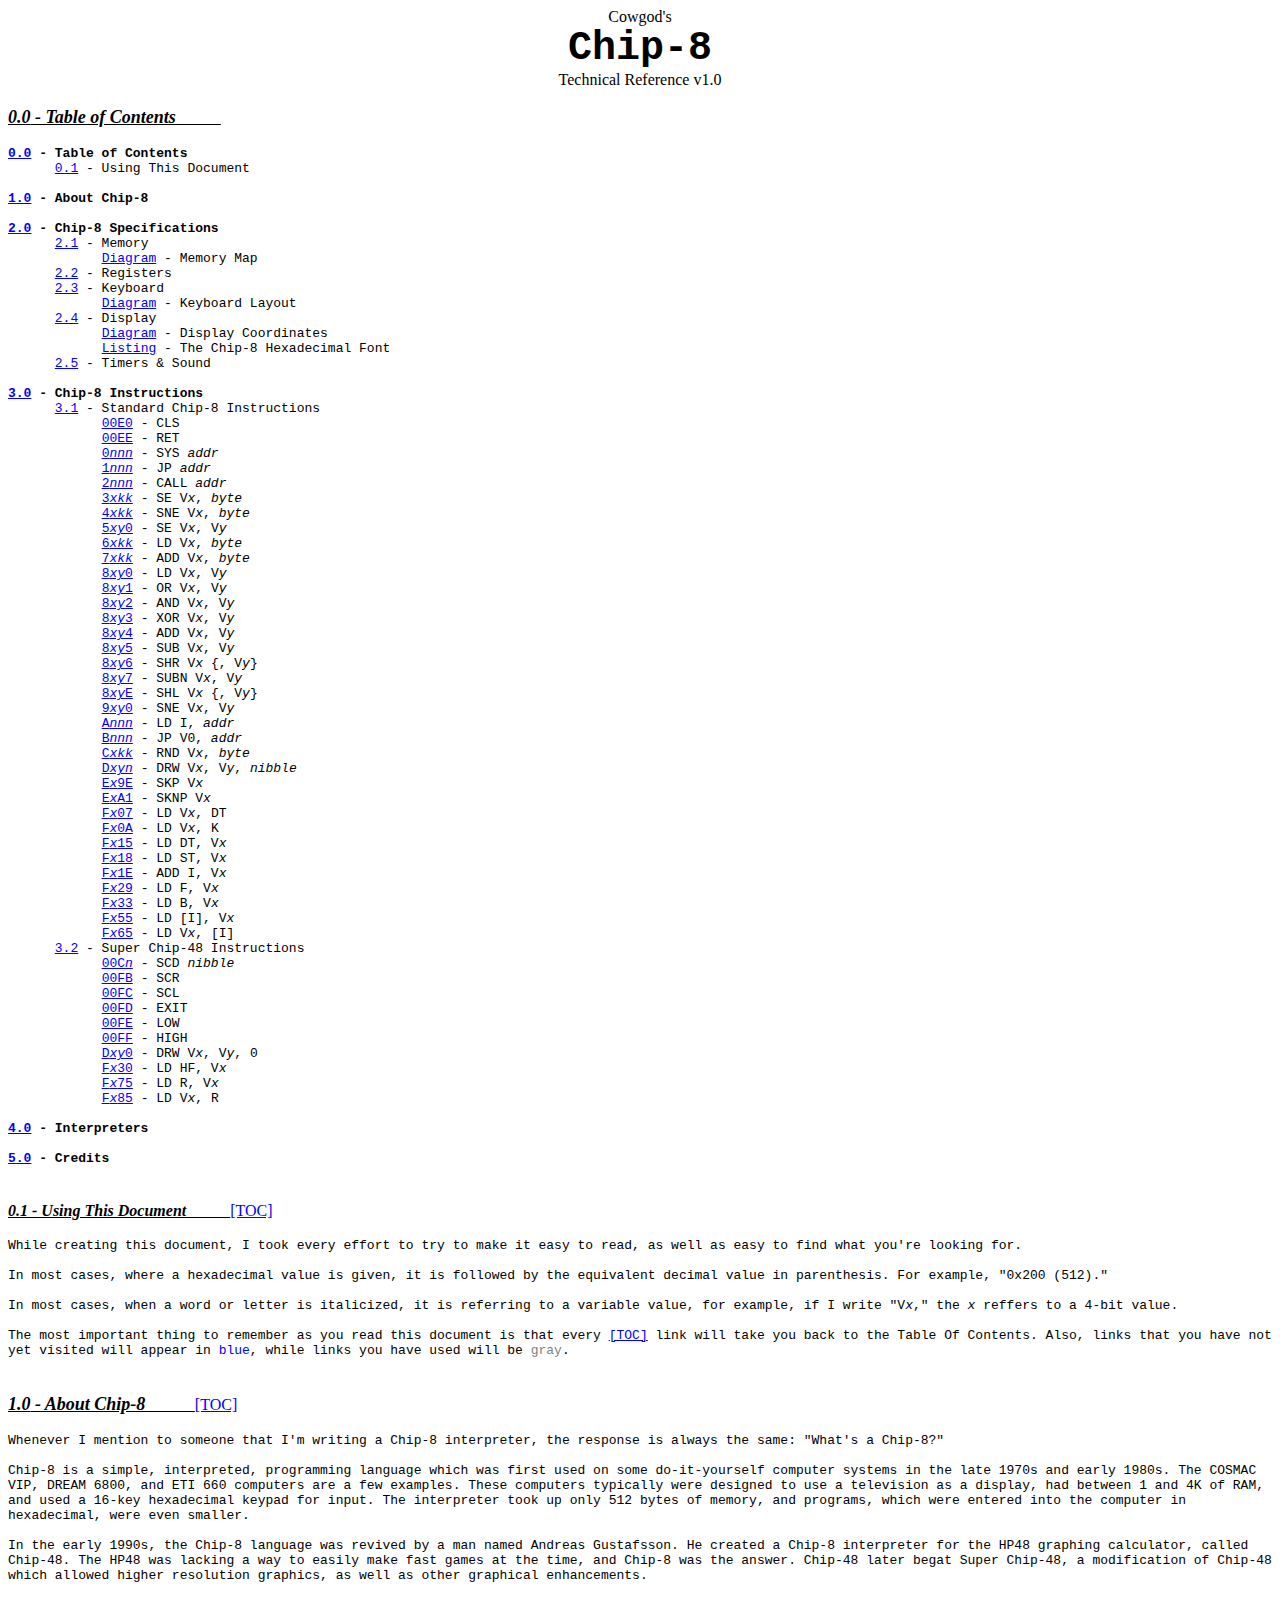
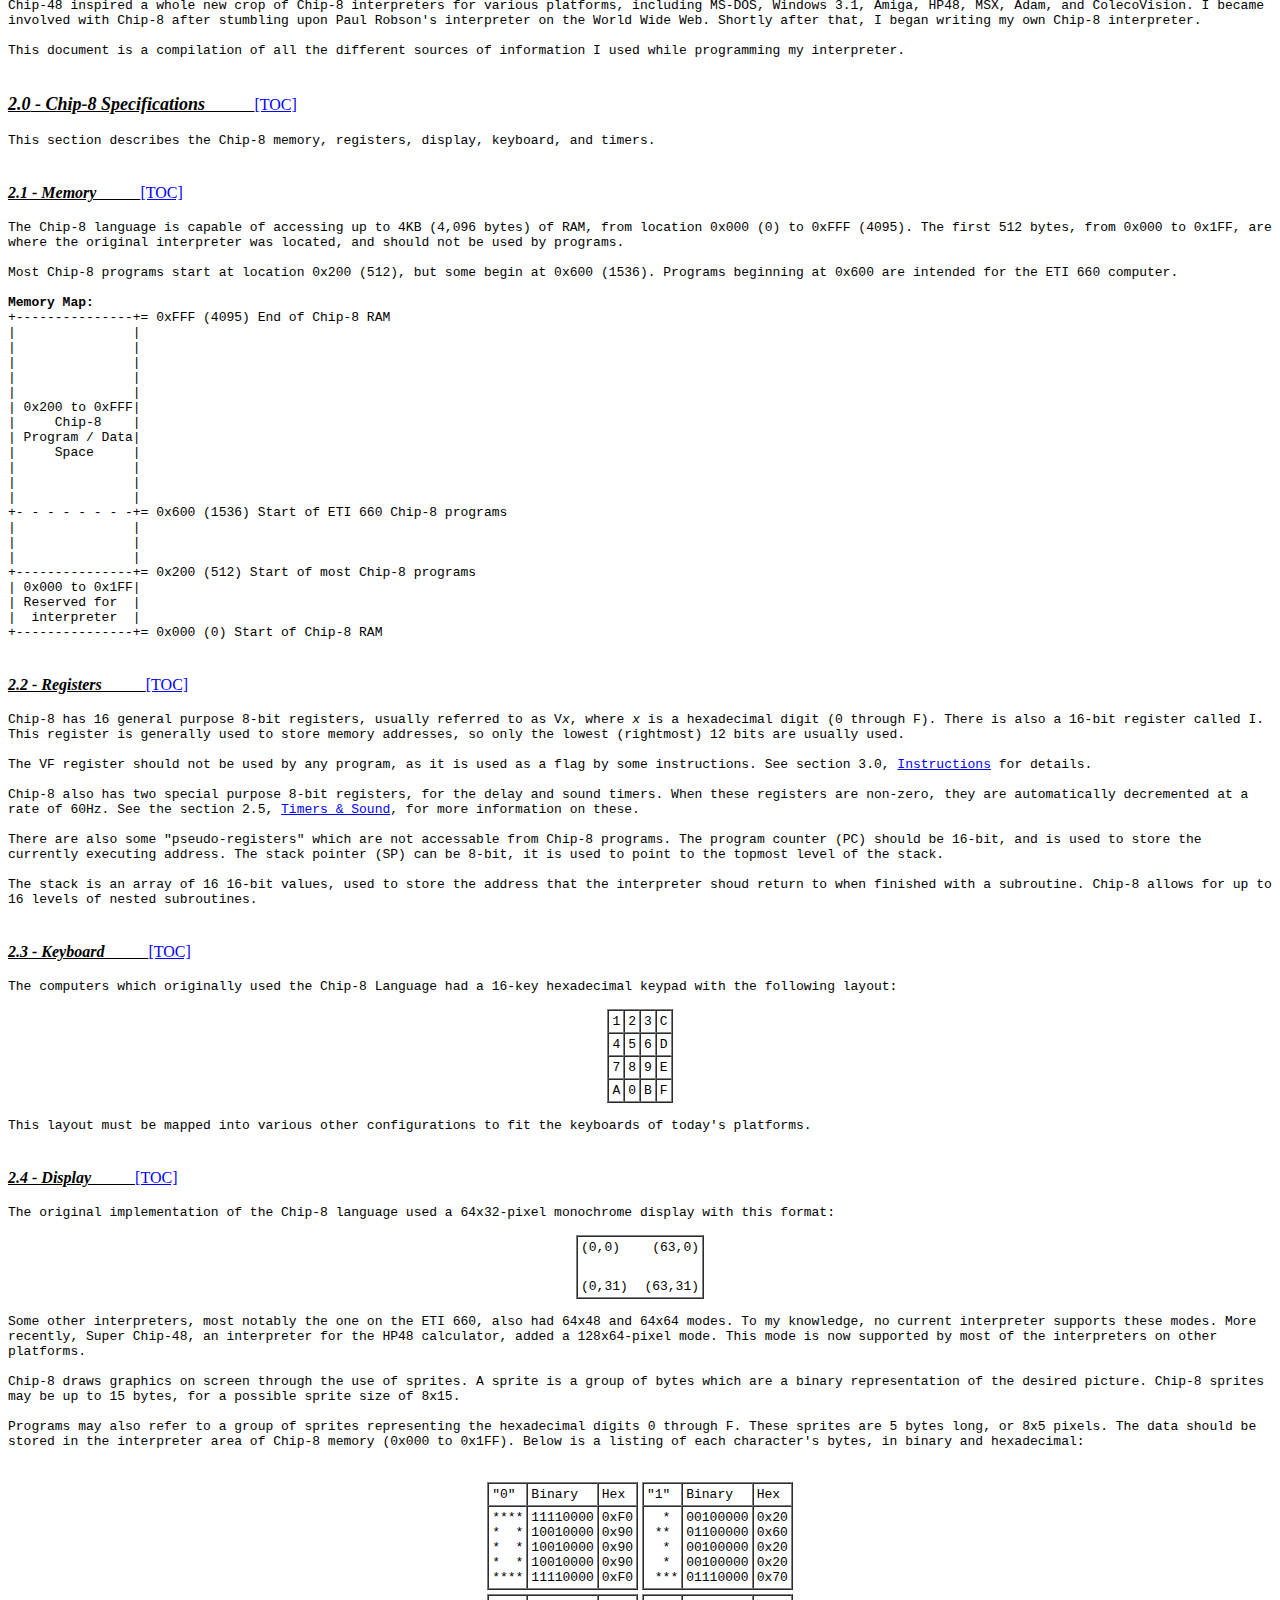
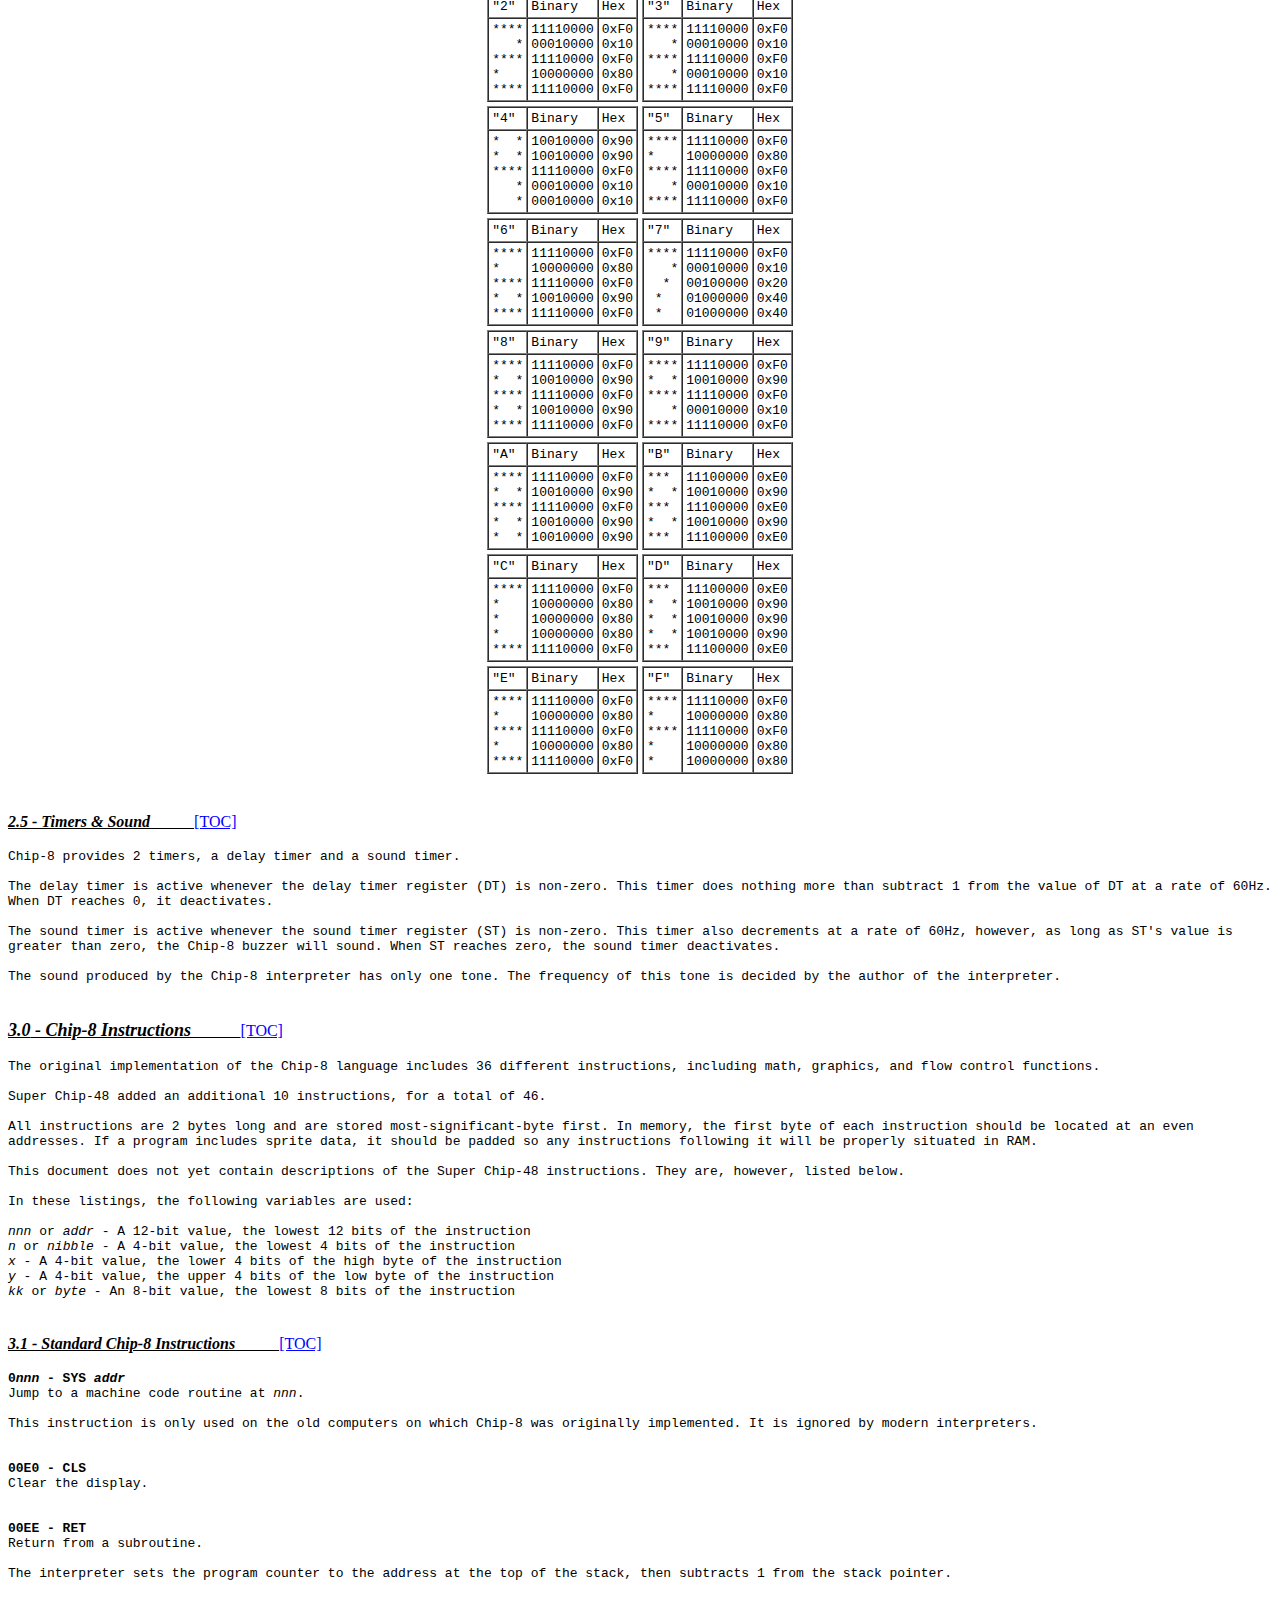
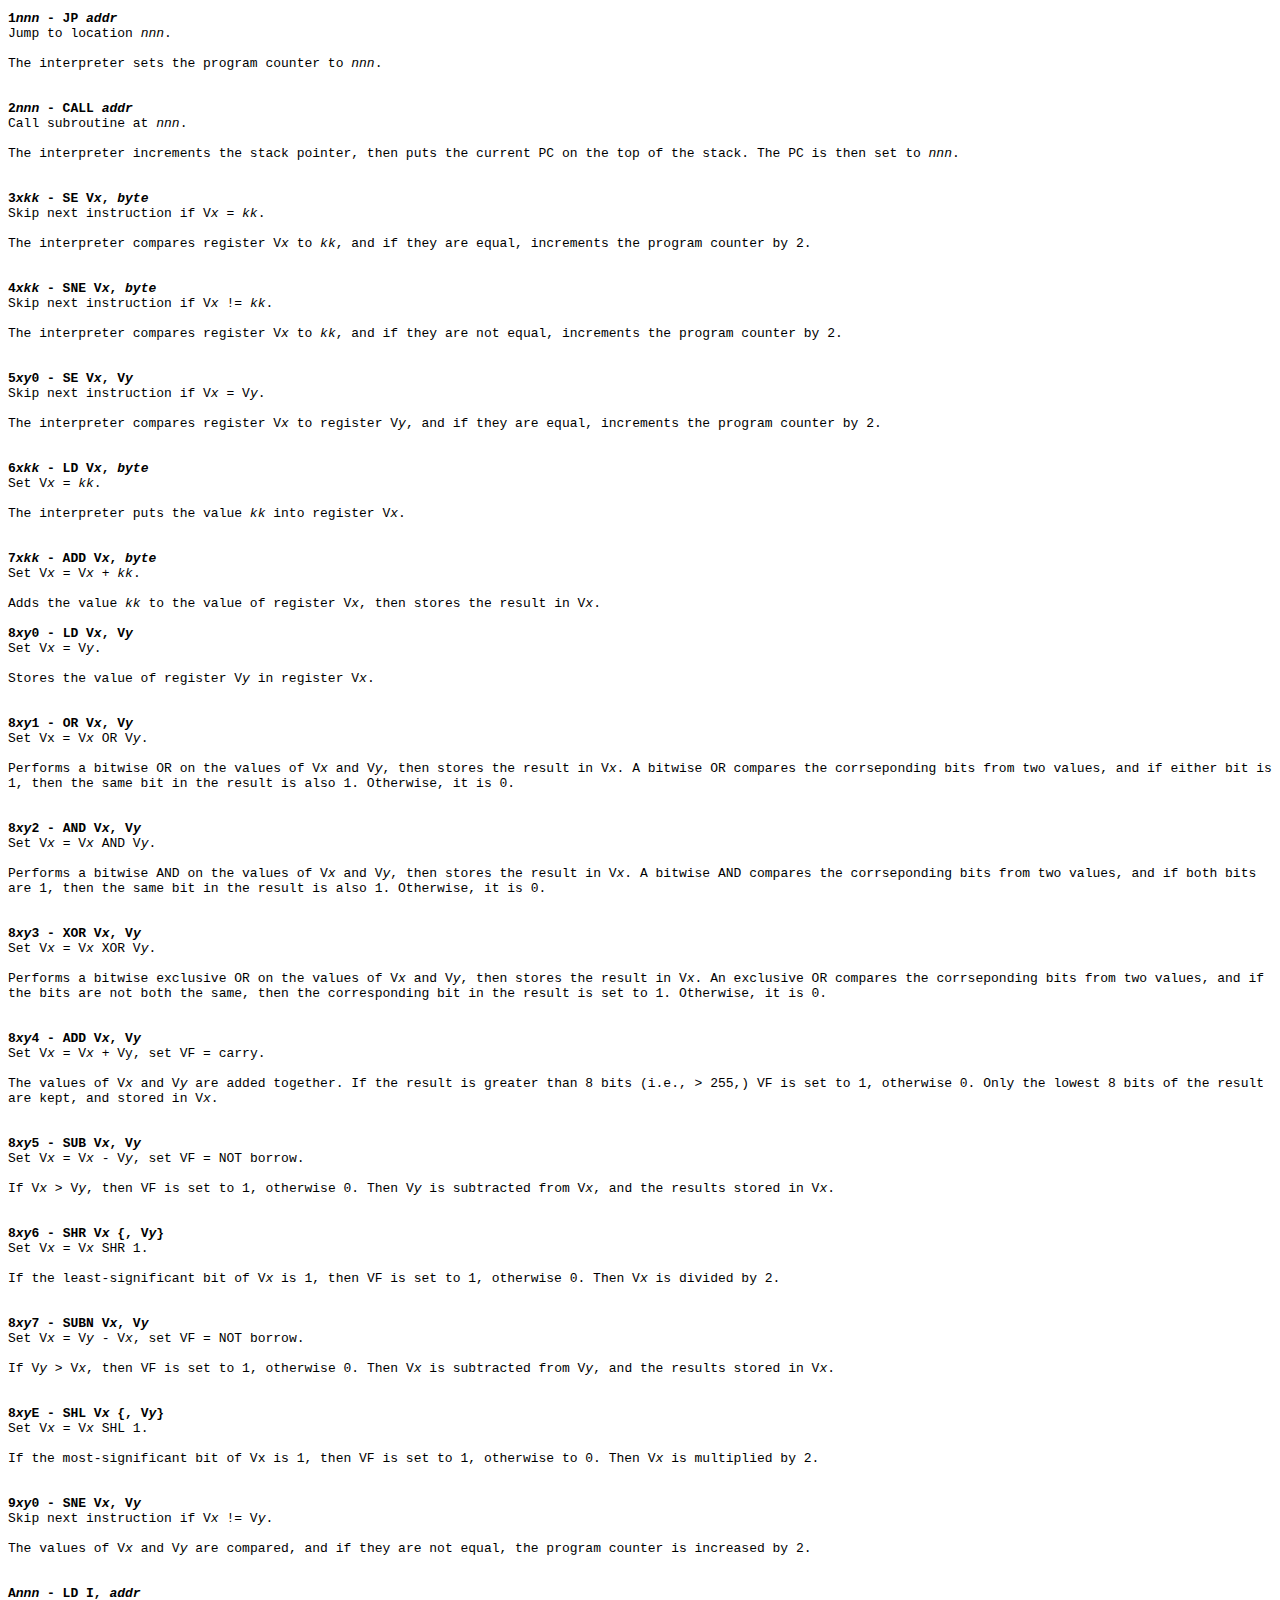
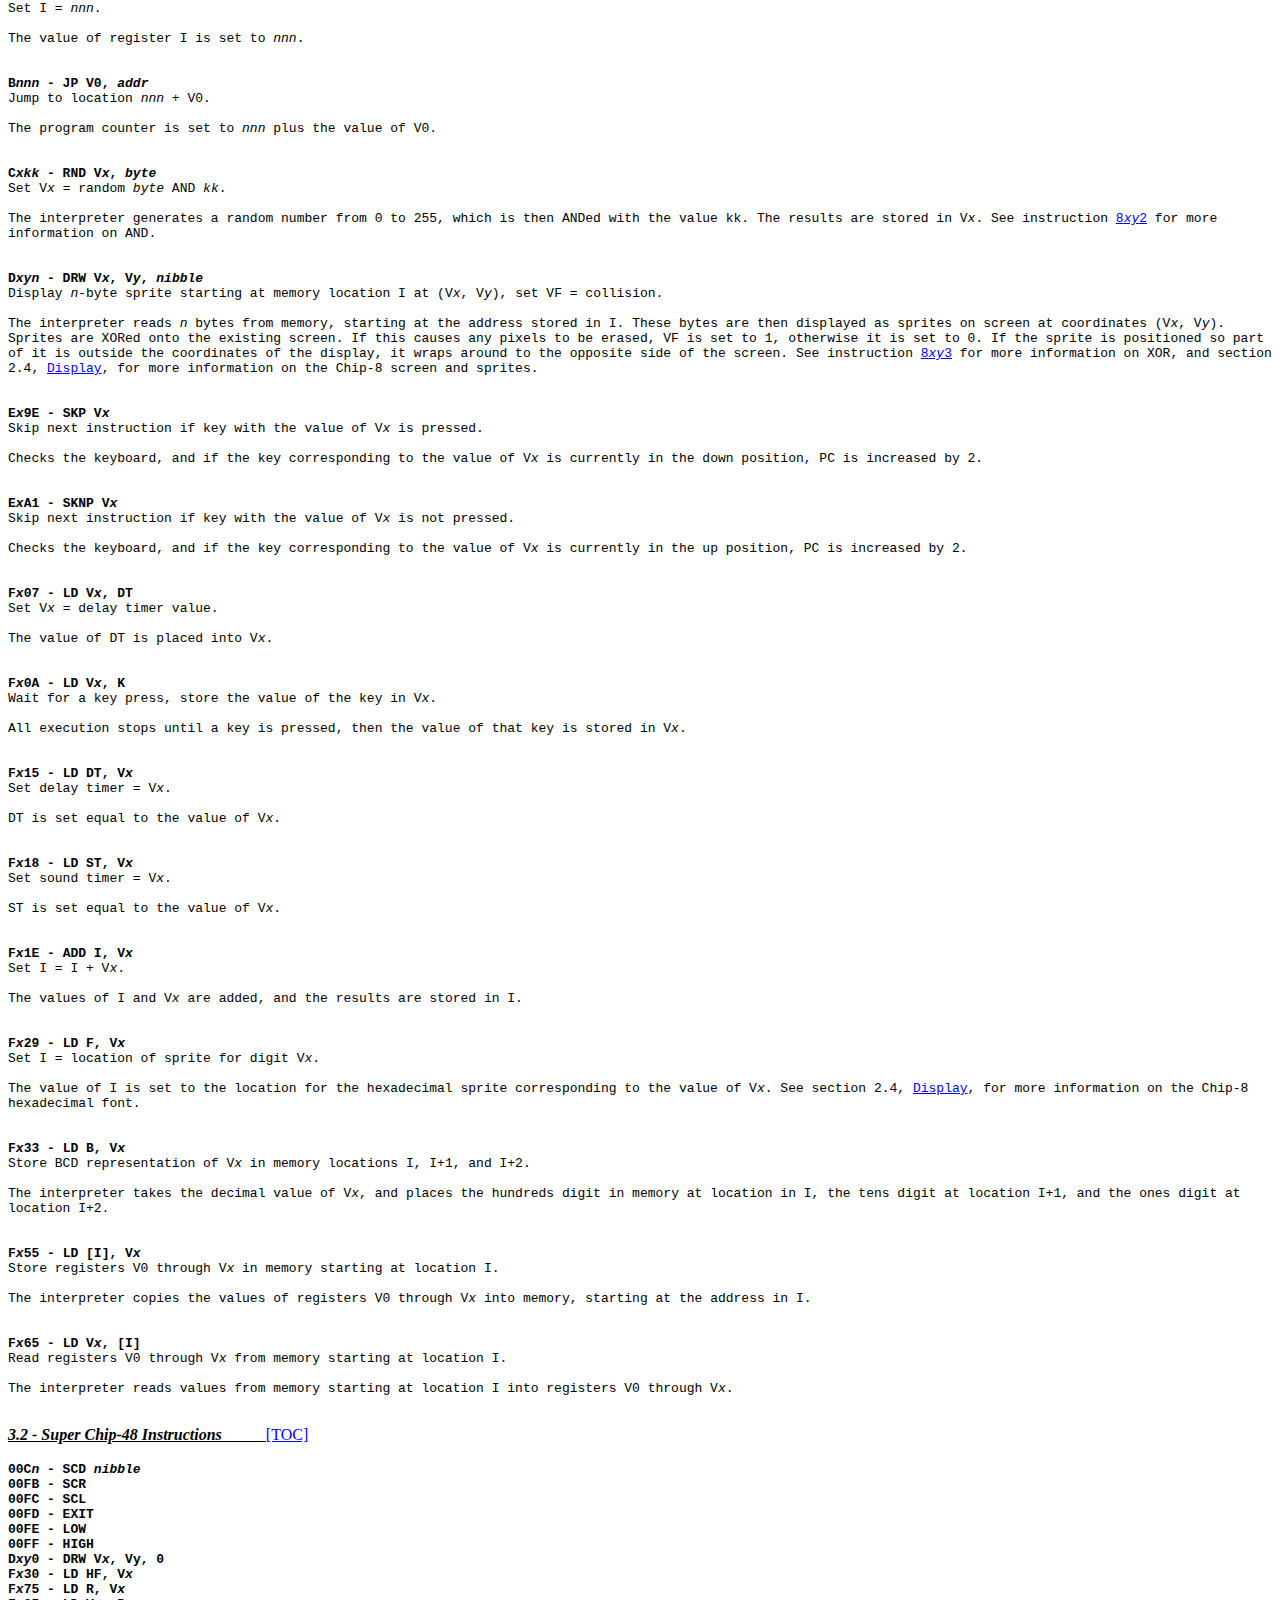
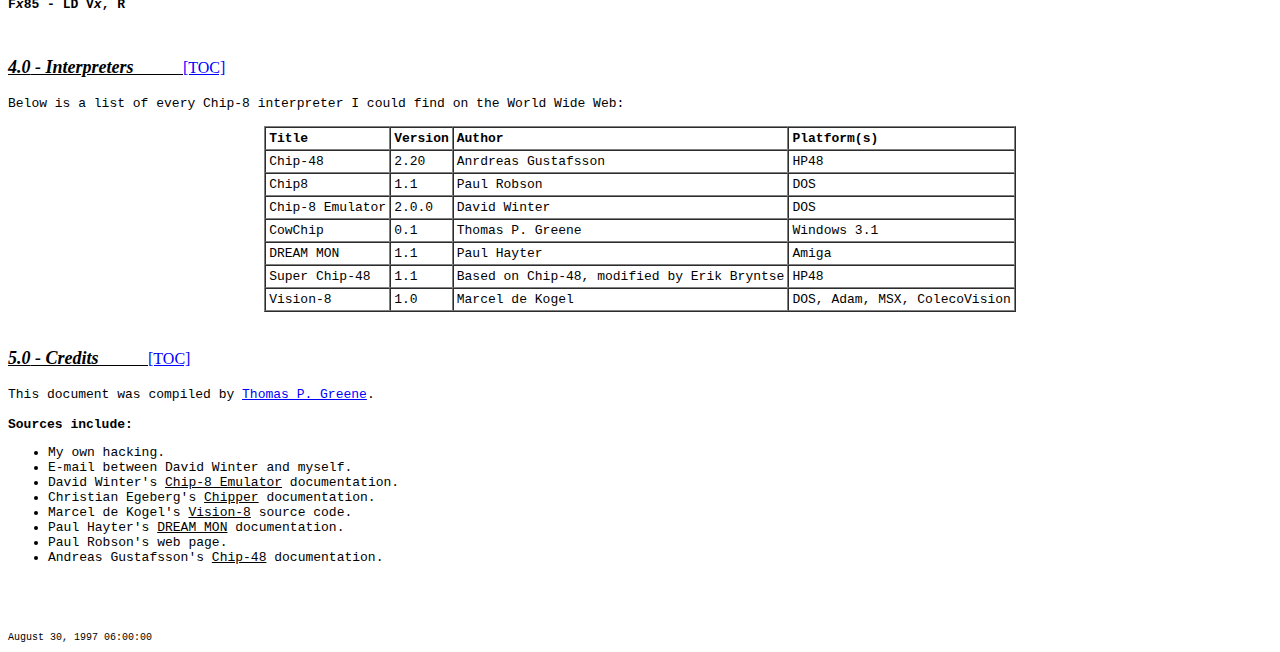
<file: doc/Cowgod's Chip-8 Technical Reference.html>
<html><head>
<meta http-equiv="content-type" content="text/html; charset=windows-1252">
		<title>Cowgod's Chip-8 Technical Reference</title>
	</head>
	<body alink="#00007F" bgcolor="#FFFFFF" link="#0000FF" text="#000000" vlink="#7F7F7F">
		<center>
		Cowgod's<br>
		<font size="7"><strong><tt>Chip-8</tt></strong></font><br>
		Technical Reference v1.0<br>
		</center>
		<br>
		<font size="4"><strong><em><u>
		<a name="0.0">0.0</a> - Table of Contents&nbsp;&nbsp;&nbsp;&nbsp;&nbsp;&nbsp;&nbsp;&nbsp;&nbsp;&nbsp;<br>
		</u></em></strong></font>
		<br>
		<tt><font size="3">
		<strong><a href="#0.0">0.0</a> - Table of Contents</strong><br>
			&nbsp;&nbsp;&nbsp;&nbsp;&nbsp;&nbsp;<a href="#0.1">0.1</a> - Using This Document<br>
		<br>
		<strong><a href="#1.0">1.0</a> - About Chip-8</strong><br>
		<br>
		<strong><a href="#2.0">2.0</a> - Chip-8 Specifications</strong><br>
			&nbsp;&nbsp;&nbsp;&nbsp;&nbsp;&nbsp;<a href="#2.1">2.1</a> - Memory<br>
			&nbsp;&nbsp;&nbsp;&nbsp;&nbsp;&nbsp;&nbsp;&nbsp;&nbsp;&nbsp;&nbsp;&nbsp;<a href="#memmap">Diagram</a> - Memory Map<br>
			&nbsp;&nbsp;&nbsp;&nbsp;&nbsp;&nbsp;<a href="#2.2">2.2</a> - Registers<br>
			&nbsp;&nbsp;&nbsp;&nbsp;&nbsp;&nbsp;<a href="#2.3">2.3</a> - Keyboard<br>
			&nbsp;&nbsp;&nbsp;&nbsp;&nbsp;&nbsp;&nbsp;&nbsp;&nbsp;&nbsp;&nbsp;&nbsp;<a href="#keyboard">Diagram</a> - Keyboard Layout<br>
			&nbsp;&nbsp;&nbsp;&nbsp;&nbsp;&nbsp;<a href="#2.4">2.4</a> - Display<br>
			&nbsp;&nbsp;&nbsp;&nbsp;&nbsp;&nbsp;&nbsp;&nbsp;&nbsp;&nbsp;&nbsp;&nbsp;<a href="#dispcoords">Diagram</a> - Display Coordinates<br>	
			&nbsp;&nbsp;&nbsp;&nbsp;&nbsp;&nbsp;&nbsp;&nbsp;&nbsp;&nbsp;&nbsp;&nbsp;<a href="#font">Listing</a> - The Chip-8 Hexadecimal Font<br>
			&nbsp;&nbsp;&nbsp;&nbsp;&nbsp;&nbsp;<a href="#2.5">2.5</a> - Timers &amp; Sound<br>	
		<br>
		<strong><a href="#3.0">3.0</a> - Chip-8 Instructions</strong><br>
			&nbsp;&nbsp;&nbsp;&nbsp;&nbsp;&nbsp;<a href="#3.1">3.1</a> - Standard Chip-8 Instructions<br>
				&nbsp;&nbsp;&nbsp;&nbsp;&nbsp;&nbsp;&nbsp;&nbsp;&nbsp;&nbsp;&nbsp;&nbsp;<a href="#00E0">00E0</a> - CLS<br>
				&nbsp;&nbsp;&nbsp;&nbsp;&nbsp;&nbsp;&nbsp;&nbsp;&nbsp;&nbsp;&nbsp;&nbsp;<a href="#00EE">00EE</a> - RET<br>
				&nbsp;&nbsp;&nbsp;&nbsp;&nbsp;&nbsp;&nbsp;&nbsp;&nbsp;&nbsp;&nbsp;&nbsp;<a href="#0nnn">0<em>nnn</em></a> - SYS <em>addr</em><br>
				&nbsp;&nbsp;&nbsp;&nbsp;&nbsp;&nbsp;&nbsp;&nbsp;&nbsp;&nbsp;&nbsp;&nbsp;<a href="#1nnn">1<em>nnn</em></a> - JP <em>addr</em><br>
				&nbsp;&nbsp;&nbsp;&nbsp;&nbsp;&nbsp;&nbsp;&nbsp;&nbsp;&nbsp;&nbsp;&nbsp;<a href="#2nnn">2<em>nnn</em></a> - CALL <em>addr</em><br>
				&nbsp;&nbsp;&nbsp;&nbsp;&nbsp;&nbsp;&nbsp;&nbsp;&nbsp;&nbsp;&nbsp;&nbsp;<a href="#3xkk">3<em>xkk</em></a> - SE V<em>x</em>, <em>byte</em><br>
				&nbsp;&nbsp;&nbsp;&nbsp;&nbsp;&nbsp;&nbsp;&nbsp;&nbsp;&nbsp;&nbsp;&nbsp;<a href="#4xkk">4<em>xkk</em></a> - SNE V<em>x</em>, <em>byte</em><br>
				&nbsp;&nbsp;&nbsp;&nbsp;&nbsp;&nbsp;&nbsp;&nbsp;&nbsp;&nbsp;&nbsp;&nbsp;<a href="#5xy0">5<em>xy</em>0</a> - SE V<em>x</em>, V<em>y</em><br>
				&nbsp;&nbsp;&nbsp;&nbsp;&nbsp;&nbsp;&nbsp;&nbsp;&nbsp;&nbsp;&nbsp;&nbsp;<a href="#6xkk">6<em>xkk</em></a> - LD V<em>x</em>, <em>byte</em><br>
				&nbsp;&nbsp;&nbsp;&nbsp;&nbsp;&nbsp;&nbsp;&nbsp;&nbsp;&nbsp;&nbsp;&nbsp;<a href="#7xkk">7<em>xkk</em></a> - ADD V<em>x</em>, <em>byte</em><br>
				&nbsp;&nbsp;&nbsp;&nbsp;&nbsp;&nbsp;&nbsp;&nbsp;&nbsp;&nbsp;&nbsp;&nbsp;<a href="#8xy0">8<em>xy</em>0</a> - LD V<em>x</em>, V<em>y</em><br>
				&nbsp;&nbsp;&nbsp;&nbsp;&nbsp;&nbsp;&nbsp;&nbsp;&nbsp;&nbsp;&nbsp;&nbsp;<a href="#8xy1">8<em>xy</em>1</a> - OR V<em>x</em>, V<em>y</em><br>
				&nbsp;&nbsp;&nbsp;&nbsp;&nbsp;&nbsp;&nbsp;&nbsp;&nbsp;&nbsp;&nbsp;&nbsp;<a href="#8xy2">8<em>xy</em>2</a> - AND V<em>x</em>, V<em>y</em><br>
				&nbsp;&nbsp;&nbsp;&nbsp;&nbsp;&nbsp;&nbsp;&nbsp;&nbsp;&nbsp;&nbsp;&nbsp;<a href="#8xy3">8<em>xy</em>3</a> - XOR V<em>x</em>, V<em>y</em><br>
				&nbsp;&nbsp;&nbsp;&nbsp;&nbsp;&nbsp;&nbsp;&nbsp;&nbsp;&nbsp;&nbsp;&nbsp;<a href="#8xy4">8<em>xy</em>4</a> - ADD V<em>x</em>, V<em>y</em><br>
				&nbsp;&nbsp;&nbsp;&nbsp;&nbsp;&nbsp;&nbsp;&nbsp;&nbsp;&nbsp;&nbsp;&nbsp;<a href="#8xy5">8<em>xy</em>5</a> - SUB V<em>x</em>, V<em>y</em><br>
				&nbsp;&nbsp;&nbsp;&nbsp;&nbsp;&nbsp;&nbsp;&nbsp;&nbsp;&nbsp;&nbsp;&nbsp;<a href="#8xy6">8<em>xy</em>6</a> - SHR V<em>x</em> {, V<em>y</em>}<br>
				&nbsp;&nbsp;&nbsp;&nbsp;&nbsp;&nbsp;&nbsp;&nbsp;&nbsp;&nbsp;&nbsp;&nbsp;<a href="#8xy7">8<em>xy</em>7</a> - SUBN V<em>x</em>, V<em>y</em><br>
				&nbsp;&nbsp;&nbsp;&nbsp;&nbsp;&nbsp;&nbsp;&nbsp;&nbsp;&nbsp;&nbsp;&nbsp;<a href="#8xyE">8<em>xy</em>E</a> - SHL V<em>x</em> {, V<em>y</em>}<br>
				&nbsp;&nbsp;&nbsp;&nbsp;&nbsp;&nbsp;&nbsp;&nbsp;&nbsp;&nbsp;&nbsp;&nbsp;<a href="#9xy0">9<em>xy</em>0</a> - SNE V<em>x</em>, V<em>y</em><br>
				&nbsp;&nbsp;&nbsp;&nbsp;&nbsp;&nbsp;&nbsp;&nbsp;&nbsp;&nbsp;&nbsp;&nbsp;<a href="#Annn">A<em>nnn</em></a> - LD I, <em>addr</em><br>
				&nbsp;&nbsp;&nbsp;&nbsp;&nbsp;&nbsp;&nbsp;&nbsp;&nbsp;&nbsp;&nbsp;&nbsp;<a href="#Bnnn">B<em>nnn</em></a> - JP V0, <em>addr</em><br>
				&nbsp;&nbsp;&nbsp;&nbsp;&nbsp;&nbsp;&nbsp;&nbsp;&nbsp;&nbsp;&nbsp;&nbsp;<a href="#Cxkk">C<em>xkk</em></a> - RND V<em>x</em>, <em>byte</em><br>
				&nbsp;&nbsp;&nbsp;&nbsp;&nbsp;&nbsp;&nbsp;&nbsp;&nbsp;&nbsp;&nbsp;&nbsp;<a href="#Dxyn">D<em>xyn</em></a> - DRW V<em>x</em>, V<em>y</em>, <em>nibble</em><br>
				&nbsp;&nbsp;&nbsp;&nbsp;&nbsp;&nbsp;&nbsp;&nbsp;&nbsp;&nbsp;&nbsp;&nbsp;<a href="#Ex9E">E<em>x</em>9E</a> - SKP V<em>x</em><br>
				&nbsp;&nbsp;&nbsp;&nbsp;&nbsp;&nbsp;&nbsp;&nbsp;&nbsp;&nbsp;&nbsp;&nbsp;<a href="#ExA1">E<em>x</em>A1</a> - SKNP V<em>x</em><br>
				&nbsp;&nbsp;&nbsp;&nbsp;&nbsp;&nbsp;&nbsp;&nbsp;&nbsp;&nbsp;&nbsp;&nbsp;<a href="#Fx07">F<em>x</em>07</a> - LD V<em>x</em>, DT<br>
				&nbsp;&nbsp;&nbsp;&nbsp;&nbsp;&nbsp;&nbsp;&nbsp;&nbsp;&nbsp;&nbsp;&nbsp;<a href="#Fx0A">F<em>x</em>0A</a> - LD V<em>x</em>, K<br>
				&nbsp;&nbsp;&nbsp;&nbsp;&nbsp;&nbsp;&nbsp;&nbsp;&nbsp;&nbsp;&nbsp;&nbsp;<a href="#Fx15">F<em>x</em>15</a> - LD DT, V<em>x</em><br>
				&nbsp;&nbsp;&nbsp;&nbsp;&nbsp;&nbsp;&nbsp;&nbsp;&nbsp;&nbsp;&nbsp;&nbsp;<a href="#Fx18">F<em>x</em>18</a> - LD ST, V<em>x</em><br>
				&nbsp;&nbsp;&nbsp;&nbsp;&nbsp;&nbsp;&nbsp;&nbsp;&nbsp;&nbsp;&nbsp;&nbsp;<a href="#Fx1E">F<em>x</em>1E</a> - ADD I, V<em>x</em><br>
				&nbsp;&nbsp;&nbsp;&nbsp;&nbsp;&nbsp;&nbsp;&nbsp;&nbsp;&nbsp;&nbsp;&nbsp;<a href="#Fx29">F<em>x</em>29</a> - LD F, V<em>x</em><br>
				&nbsp;&nbsp;&nbsp;&nbsp;&nbsp;&nbsp;&nbsp;&nbsp;&nbsp;&nbsp;&nbsp;&nbsp;<a href="#Fx33">F<em>x</em>33</a> - LD B, V<em>x</em><br>
				&nbsp;&nbsp;&nbsp;&nbsp;&nbsp;&nbsp;&nbsp;&nbsp;&nbsp;&nbsp;&nbsp;&nbsp;<a href="#Fx55">F<em>x</em>55</a> - LD [I], V<em>x</em><br>
				&nbsp;&nbsp;&nbsp;&nbsp;&nbsp;&nbsp;&nbsp;&nbsp;&nbsp;&nbsp;&nbsp;&nbsp;<a href="#Fx65">F<em>x</em>65</a> - LD V<em>x</em>, [I]<br>
			&nbsp;&nbsp;&nbsp;&nbsp;&nbsp;&nbsp;<a href="#3.2">3.2</a> - Super Chip-48 Instructions<br>
				&nbsp;&nbsp;&nbsp;&nbsp;&nbsp;&nbsp;&nbsp;&nbsp;&nbsp;&nbsp;&nbsp;&nbsp;<a href="#00Cn">00C<em>n</em></a> - SCD <em>nibble</em><br>
				&nbsp;&nbsp;&nbsp;&nbsp;&nbsp;&nbsp;&nbsp;&nbsp;&nbsp;&nbsp;&nbsp;&nbsp;<a href="#00FB">00FB</a> - SCR<br>
				&nbsp;&nbsp;&nbsp;&nbsp;&nbsp;&nbsp;&nbsp;&nbsp;&nbsp;&nbsp;&nbsp;&nbsp;<a href="#00FC">00FC</a> - SCL<br>
				&nbsp;&nbsp;&nbsp;&nbsp;&nbsp;&nbsp;&nbsp;&nbsp;&nbsp;&nbsp;&nbsp;&nbsp;<a href="#00FD">00FD</a> - EXIT<br>
				&nbsp;&nbsp;&nbsp;&nbsp;&nbsp;&nbsp;&nbsp;&nbsp;&nbsp;&nbsp;&nbsp;&nbsp;<a href="#00FE">00FE</a> - LOW<br>
				&nbsp;&nbsp;&nbsp;&nbsp;&nbsp;&nbsp;&nbsp;&nbsp;&nbsp;&nbsp;&nbsp;&nbsp;<a href="#00FF">00FF</a> - HIGH<br>
				&nbsp;&nbsp;&nbsp;&nbsp;&nbsp;&nbsp;&nbsp;&nbsp;&nbsp;&nbsp;&nbsp;&nbsp;<a href="#Dxy0">D<em>xy</em>0</a> - DRW V<em>x</em>, V<em>y</em>, 0<br>
				&nbsp;&nbsp;&nbsp;&nbsp;&nbsp;&nbsp;&nbsp;&nbsp;&nbsp;&nbsp;&nbsp;&nbsp;<a href="#Fx30">F<em>x</em>30</a> - LD HF, V<em>x</em><br>
				&nbsp;&nbsp;&nbsp;&nbsp;&nbsp;&nbsp;&nbsp;&nbsp;&nbsp;&nbsp;&nbsp;&nbsp;<a href="#Fx75">F<em>x</em>75</a> - LD R, V<em>x</em><br>
				&nbsp;&nbsp;&nbsp;&nbsp;&nbsp;&nbsp;&nbsp;&nbsp;&nbsp;&nbsp;&nbsp;&nbsp;<a href="#Fx85">F<em>x</em>85</a> - LD V<em>x</em>, R<br>

		<br>
		<strong><a href="#4.0">4.0</a> - Interpreters</strong><br>

		<br>
		<strong><a href="#5.0">5.0</a> - Credits</strong><br>

		</font></tt>
		<br>
		<br>

		<font size="3"><strong><em><u>
		<a name="0.1">0.1</a> - Using This Document&nbsp;&nbsp;&nbsp;&nbsp;&nbsp;&nbsp;&nbsp;&nbsp;&nbsp;&nbsp;
		</u></em></strong></font> <a href="#0.0">[TOC]</a><br>
		<br>
		<tt><font size="3">
		While creating this document, I took every effort to try to make it easy to read, as
		well as easy to find what you're looking for.<br>
		<br>
		In most cases, where a hexadecimal value is given, it is followed by the equivalent
		decimal value in parenthesis. For example, "0x200 (512)."<br>
		<br>
		In most cases, when a word or letter is italicized, it is referring to a variable
		value, for example, if I write "V<em>x</em>," the <em>x</em> reffers to a 4-bit
		value.<br>
		<br>		
		The most important thing to remember as you read this document is that every <a href="#0.0">[TOC]</a>
		link will take you back to the Table Of Contents. Also, links that you have not yet visited
		will appear in <font color="#0000FF">blue</font>, while links you have used will be
		<font color="#7F7F7F">gray</font>.<br>
		</font></tt>
		<br>
		<br>

		<font size="4"><strong><em><u>
		<a name="1.0">1.0</a> - About Chip-8&nbsp;&nbsp;&nbsp;&nbsp;&nbsp;&nbsp;&nbsp;&nbsp;&nbsp;&nbsp;
		</u></em></strong></font> <a href="#0.0">[TOC]</a><br>
		<br>
		<tt><font size="3">
		Whenever I mention to someone that I'm writing a Chip-8 interpreter, the response
		is always the same: "What's a Chip-8?"<br>
		<br>
		Chip-8 is a simple, interpreted, programming language which was first used on some
		do-it-yourself computer systems in the late 1970s and early 1980s. The COSMAC VIP,
		DREAM 6800, and ETI 660 computers are a few examples. These computers typically
		were designed to use a television as a display, had between 1 and 4K of RAM, and
		used a 16-key hexadecimal keypad for input. The interpreter took up only
		512 bytes of memory, and programs, which were entered into the computer in
		hexadecimal, were even smaller.<br>
		<br>
		In the early 1990s, the Chip-8 language was revived by a man named Andreas
		Gustafsson. He created a Chip-8 interpreter for the HP48 graphing calculator, 
		called Chip-48. The HP48 was lacking a way to easily make fast games at the time,
		and Chip-8 was the answer. Chip-48 later begat Super Chip-48, a modification of
		Chip-48 which allowed higher resolution graphics, as well as other graphical
		enhancements.<br>
		<br>
		Chip-48 inspired a whole new crop of Chip-8 interpreters for various platforms,
		including MS-DOS, Windows 3.1, Amiga, HP48, MSX, Adam, and ColecoVision. I became
		involved with Chip-8 after stumbling upon Paul Robson's interpreter on the 
		World Wide Web. Shortly after that, I began writing my own Chip-8 interpreter.<br>
		<br>
		This document is a compilation of all the different sources of information I used
		while programming my interpreter.<br>
		</font></tt>
		<br>
		<br>

		<font size="4"><strong><em><u>
		<a name="2.0">2.0</a> - Chip-8 Specifications&nbsp;&nbsp;&nbsp;&nbsp;&nbsp;&nbsp;&nbsp;&nbsp;&nbsp;&nbsp;
		</u></em></strong></font> <a href="#0.0">[TOC]</a><br>
		<br>
		<tt><font size="3">
		This section describes the Chip-8 memory, registers, display, keyboard, and timers.<br>
		</font></tt>
		<br>
		<br>

		<font size="3"><strong><em><u>
		<a name="2.1">2.1</a> - Memory&nbsp;&nbsp;&nbsp;&nbsp;&nbsp;&nbsp;&nbsp;&nbsp;&nbsp;&nbsp;
		</u></em></strong></font> <a href="#0.0">[TOC]</a><br>
		<br>
		<tt><font size="3">
		The Chip-8 language is capable of accessing up to 4KB (4,096 bytes) of RAM, from 
		location 0x000 (0) to 0xFFF (4095). The first 512 bytes, from 0x000 to 0x1FF, are
		where the original interpreter was located, and should not be used by programs.<br>
		<br>
		Most Chip-8 programs start at location 0x200 (512), but some begin at 0x600 (1536).
		Programs beginning at 0x600 are intended for the ETI 660 computer.<br>
		<br>
		<a name="memmap"><strong>Memory</strong></a><strong> Map:</strong><br>
		+---------------+= 0xFFF (4095) End of Chip-8 RAM<br>
		|&nbsp;&nbsp;&nbsp;&nbsp;&nbsp;&nbsp;&nbsp;&nbsp;&nbsp;&nbsp;&nbsp;&nbsp;&nbsp;&nbsp;&nbsp;|<br>
		|&nbsp;&nbsp;&nbsp;&nbsp;&nbsp;&nbsp;&nbsp;&nbsp;&nbsp;&nbsp;&nbsp;&nbsp;&nbsp;&nbsp;&nbsp;|<br>
		|&nbsp;&nbsp;&nbsp;&nbsp;&nbsp;&nbsp;&nbsp;&nbsp;&nbsp;&nbsp;&nbsp;&nbsp;&nbsp;&nbsp;&nbsp;|<br>
		|&nbsp;&nbsp;&nbsp;&nbsp;&nbsp;&nbsp;&nbsp;&nbsp;&nbsp;&nbsp;&nbsp;&nbsp;&nbsp;&nbsp;&nbsp;|<br>
		|&nbsp;&nbsp;&nbsp;&nbsp;&nbsp;&nbsp;&nbsp;&nbsp;&nbsp;&nbsp;&nbsp;&nbsp;&nbsp;&nbsp;&nbsp;|<br>
		|&nbsp;0x200 to 0xFFF|<br>
		|&nbsp;&nbsp;&nbsp;&nbsp;&nbsp;Chip-8&nbsp;&nbsp;&nbsp;&nbsp;|<br>
		|&nbsp;Program / Data|<br>
		|&nbsp;&nbsp;&nbsp;&nbsp;&nbsp;Space&nbsp;&nbsp;&nbsp;&nbsp;&nbsp;|<br>
		|&nbsp;&nbsp;&nbsp;&nbsp;&nbsp;&nbsp;&nbsp;&nbsp;&nbsp;&nbsp;&nbsp;&nbsp;&nbsp;&nbsp;&nbsp;|<br>
		|&nbsp;&nbsp;&nbsp;&nbsp;&nbsp;&nbsp;&nbsp;&nbsp;&nbsp;&nbsp;&nbsp;&nbsp;&nbsp;&nbsp;&nbsp;|<br>
		|&nbsp;&nbsp;&nbsp;&nbsp;&nbsp;&nbsp;&nbsp;&nbsp;&nbsp;&nbsp;&nbsp;&nbsp;&nbsp;&nbsp;&nbsp;|<br>
		+-&nbsp;-&nbsp;-&nbsp;-&nbsp;-&nbsp;-&nbsp;-&nbsp;-+= 0x600 (1536) Start of ETI 660 Chip-8 programs<br>
		|&nbsp;&nbsp;&nbsp;&nbsp;&nbsp;&nbsp;&nbsp;&nbsp;&nbsp;&nbsp;&nbsp;&nbsp;&nbsp;&nbsp;&nbsp;|<br>
		|&nbsp;&nbsp;&nbsp;&nbsp;&nbsp;&nbsp;&nbsp;&nbsp;&nbsp;&nbsp;&nbsp;&nbsp;&nbsp;&nbsp;&nbsp;|<br>
		|&nbsp;&nbsp;&nbsp;&nbsp;&nbsp;&nbsp;&nbsp;&nbsp;&nbsp;&nbsp;&nbsp;&nbsp;&nbsp;&nbsp;&nbsp;|<br>
		+---------------+= 0x200 (512) Start of most Chip-8 programs<br>
		|&nbsp;0x000 to 0x1FF|<br>
		|&nbsp;Reserved for&nbsp;&nbsp;|<br>
		|&nbsp;&nbsp;interpreter&nbsp;&nbsp;|<br>
		+---------------+= 0x000 (0) Start of Chip-8 RAM<br>


		</font></tt>
		<br>
		<br>

		<font size="3"><strong><em><u>
		<a name="2.2">2.2</a> - Registers&nbsp;&nbsp;&nbsp;&nbsp;&nbsp;&nbsp;&nbsp;&nbsp;&nbsp;&nbsp;
		</u></em></strong></font> <a href="#0.0">[TOC]</a><br>
		<br>
		<tt><font size="3">
		Chip-8 has 16 general purpose 8-bit registers, usually referred to as
		V<em>x</em>, where <em>x</em> is a hexadecimal digit (0 through F). There is also
		a 16-bit register called I. This register is generally used to store 
		memory addresses, so only the lowest (rightmost) 12 bits are usually used.<br>
		<br>
		The VF register should not be used by any program, as it is used as a flag by
		some instructions. See section 3.0, <a href="#3.0">Instructions</a>
		for details.<br>		
		<br>
		Chip-8 also has two special purpose 8-bit registers, for the delay and sound timers.
		When these registers are non-zero, they are automatically decremented at a rate 
		of 60Hz. See the section 2.5, <a href="#2.5">Timers &amp; Sound</a>, for more
		information on these.<br>
		<br>
		There are also some "pseudo-registers" which are not accessable from Chip-8
		programs. The program counter (PC) should be 16-bit, and is used to store the
		currently executing address. The stack pointer (SP) can be 8-bit, it is used to
		point to the topmost level of the stack.<br>
		<br>
		The stack is an array of 16 16-bit values, used to store the address that
		the interpreter shoud return to when finished with a subroutine. Chip-8 allows
		for up to 16 levels of nested subroutines.<br>
		</font></tt>
		<br>
		<br>

		<font size="3"><strong><em><u>
		<a name="2.3">2.3</a> - Keyboard&nbsp;&nbsp;&nbsp;&nbsp;&nbsp;&nbsp;&nbsp;&nbsp;&nbsp;&nbsp;
		</u></em></strong></font> <a href="#0.0">[TOC]</a><br>
		<br>
		<tt><font size="3">
		<a name="keyboard">The</a> computers which originally used the Chip-8 Language had a 16-key hexadecimal
		keypad with the following layout:<br>
		<br>
		<table align="center" border="1" cellpadding="3" cellspacing="0">
			<tbody><tr><td><tt>1</tt></td><td><tt>2</tt></td><td><tt>3</tt></td><td><tt>C</tt></td></tr>
			<tr><td><tt>4</tt></td><td><tt>5</tt></td><td><tt>6</tt></td><td><tt>D</tt></td></tr>
			<tr><td><tt>7</tt></td><td><tt>8</tt></td><td><tt>9</tt></td><td><tt>E</tt></td></tr>
			<tr><td><tt>A</tt></td><td><tt>0</tt></td><td><tt>B</tt></td><td><tt>F</tt></td></tr>
		</tbody></table>
		<br>
		This layout must be mapped into various other configurations to fit the keyboards
		of today's platforms.<br>
		</font></tt>
		<br>
		<br>

		<font size="3"><strong><em><u>
		<a name="2.4">2.4</a> - Display&nbsp;&nbsp;&nbsp;&nbsp;&nbsp;&nbsp;&nbsp;&nbsp;&nbsp;&nbsp;
		</u></em></strong></font> <a href="#0.0">[TOC]</a><br>
		<br>
		<tt><font size="3">
		<a name="dispcoords">The</a> original implementation of the Chip-8 language used a 64x32-pixel monochrome display
		with this format:<br>
		<br>
		<table align="center" border="1" cellpadding="0" cellspacing="0" width="128" height="64">
			<tbody><tr><td>
				<table border="0" width="100%" height="60"> 
					<tbody><tr><td align="left" valign="top">(0,0)</td><td align="right" valign="top">(63,0)</td></tr>
					<tr><td align="left" valign="bottom">(0,31)</td><td align="right" valign="bottom">(63,31)</td></tr>
				</tbody></table>
			</td></tr>
		</tbody></table>
		<br>
		Some other interpreters, most notably the one on the ETI 660, also had 64x48 and 
		64x64 modes. To my knowledge, no current interpreter supports these modes. More 
		recently, Super Chip-48, an interpreter for the HP48 calculator, added a 
		128x64-pixel mode. This mode is now supported by most of the interpreters on other
		platforms.<br>
		<br>
		Chip-8 draws graphics on screen through the use of sprites. A sprite is a group
		of bytes which are a binary representation of the desired picture. Chip-8 sprites
		may be up to 15 bytes, for a possible sprite size of 8x15.<br>
		<br>
		Programs may also refer to a group of sprites representing the hexadecimal 
		digits 0 through F. These sprites are 5 bytes long, or 8x5 pixels. The data
		should be stored in the interpreter area of Chip-8 memory (0x000 to 0x1FF). 
		Below is a listing of each character's bytes, in binary and hexadecimal:<br>
		<br>
		<a name="font">&nbsp;</a>
		<table align="center">
			<tbody><tr>
				<td>
					<table border="1" cellpadding="3" cellspacing="0">
						<tbody><tr><td>"0"</td><td>Binary</td><td>Hex</td></tr>			
						<tr>
							<td><tt>
								****<br>
								*&nbsp;&nbsp;*<br>
								*&nbsp;&nbsp;*<br>
								*&nbsp;&nbsp;*<br>
								****<br>
							</tt></td>
							<td><tt>
								11110000<br>
								10010000<br>
								10010000<br>
								10010000<br>
								11110000<br>
							</tt></td>
							<td><tt>
								0xF0<br>
								0x90<br>
								0x90<br>
								0x90<br>
								0xF0<br>
							</tt></td>
						</tr>
					</tbody></table>
				</td>
				<td>		
					<table border="1" cellpadding="3" cellspacing="0">
						<tbody><tr><td>"1"</td><td>Binary</td><td>Hex</td></tr>			
						<tr>
							<td><tt>
								&nbsp;&nbsp;*&nbsp;<br>
								&nbsp;**&nbsp;<br>
								&nbsp;&nbsp;*&nbsp;<br>
								&nbsp;&nbsp;*&nbsp;<br>
								&nbsp;***<br>
							</tt></td>
							<td><tt>
								00100000<br>
								01100000<br>
								00100000<br>
								00100000<br>
								01110000<br>
							</tt></td>
							<td><tt>
								0x20<br>
								0x60<br>
								0x20<br>
								0x20<br>
								0x70<br>
							</tt></td>
						</tr>
					</tbody></table>		
				</td>
			</tr>
			<tr>
				<td>
					<table border="1" cellpadding="3" cellspacing="0">
						<tbody><tr><td>"2"</td><td>Binary</td><td>Hex</td></tr>			
						<tr>
							<td><tt>
								****<br>
								&nbsp;&nbsp;&nbsp;*<br>
								****<br>
								*&nbsp;&nbsp;&nbsp;<br>
								****<br>
							</tt></td>
							<td><tt>
								11110000<br>
								00010000<br>
								11110000<br>
								10000000<br>
								11110000<br>
							</tt></td>
							<td><tt>
								0xF0<br>
								0x10<br>
								0xF0<br>
								0x80<br>
								0xF0<br>
							</tt></td>
						</tr>
					</tbody></table>
				</td>
				<td>		
					<table border="1" cellpadding="3" cellspacing="0">
						<tbody><tr><td>"3"</td><td>Binary</td><td>Hex</td></tr>			
						<tr>
							<td><tt>
								****<br>
								&nbsp;&nbsp;&nbsp;*<br>
								****<br>
								&nbsp;&nbsp;&nbsp;*<br>
								****<br>
							</tt></td>
							<td><tt>
								11110000<br>
								00010000<br>
								11110000<br>
								00010000<br>
								11110000<br>
							</tt></td>
							<td><tt>
								0xF0<br>
								0x10<br>
								0xF0<br>
								0x10<br>
								0xF0<br>
							</tt></td>
						</tr>
					</tbody></table>		
				</td>
			</tr>

			<tr>
				<td>
					<table border="1" cellpadding="3" cellspacing="0">
						<tbody><tr><td>"4"</td><td>Binary</td><td>Hex</td></tr>			
						<tr>
							<td><tt>
								*&nbsp;&nbsp;*<br>
								*&nbsp;&nbsp;*<br>
								****<br>
								&nbsp;&nbsp;&nbsp;*<br>
								&nbsp;&nbsp;&nbsp;*<br>
							</tt></td>
							<td><tt>
								10010000<br>
								10010000<br>
								11110000<br>
								00010000<br>
								00010000<br>
							</tt></td>
							<td><tt>
								0x90<br>
								0x90<br>
								0xF0<br>
								0x10<br>
								0x10<br>
							</tt></td>
						</tr>
					</tbody></table>
				</td>
				<td>		
					<table border="1" cellpadding="3" cellspacing="0">
						<tbody><tr><td>"5"</td><td>Binary</td><td>Hex</td></tr>			
						<tr>
							<td><tt>
								****<br>
								*&nbsp;&nbsp;&nbsp;<br>
								****<br>
								&nbsp;&nbsp;&nbsp;*<br>
								****<br>
							</tt></td>
							<td><tt>
								11110000<br>
								10000000<br>
								11110000<br>
								00010000<br>
								11110000<br>
							</tt></td>
							<td><tt>
								0xF0<br>
								0x80<br>
								0xF0<br>
								0x10<br>
								0xF0<br>
							</tt></td>
						</tr>
					</tbody></table>		
				</td>
			</tr>
			<tr>
				<td>
					<table border="1" cellpadding="3" cellspacing="0">
						<tbody><tr><td>"6"</td><td>Binary</td><td>Hex</td></tr>			
						<tr>
							<td><tt>
								****<br>
								*&nbsp;&nbsp;&nbsp;<br>
								****<br>
								*&nbsp;&nbsp;*<br>
								****<br>
							</tt></td>
							<td><tt>
								11110000<br>
								10000000<br>
								11110000<br>
								10010000<br>
								11110000<br>
							</tt></td>
							<td><tt>
								0xF0<br>
								0x80<br>
								0xF0<br>
								0x90<br>
								0xF0<br>
							</tt></td>
						</tr>
					</tbody></table>
				</td>
				<td>		
					<table border="1" cellpadding="3" cellspacing="0">
						<tbody><tr><td>"7"</td><td>Binary</td><td>Hex</td></tr>			
						<tr>
							<td><tt>
								****<br>
								&nbsp;&nbsp;&nbsp;*<br>
								&nbsp;&nbsp;*&nbsp;<br>
								&nbsp;*&nbsp;&nbsp;<br>
								&nbsp;*&nbsp;&nbsp;<br>
							</tt></td>
							<td><tt>
								11110000<br>
								00010000<br>
								00100000<br>
								01000000<br>
								01000000<br>
							</tt></td>
							<td><tt>
								0xF0<br>
								0x10<br>
								0x20<br>
								0x40<br>
								0x40<br>
							</tt></td>
						</tr>
					</tbody></table>		
				</td>
			</tr>

			<tr>
				<td>
					<table border="1" cellpadding="3" cellspacing="0">
						<tbody><tr><td>"8"</td><td>Binary</td><td>Hex</td></tr>			
						<tr>
							<td><tt>
								****<br>
								*&nbsp;&nbsp;*<br>
								****<br>
								*&nbsp;&nbsp;*<br>
								****<br>
							</tt></td>
							<td><tt>
								11110000<br>
								10010000<br>
								11110000<br>
								10010000<br>
								11110000<br>
							</tt></td>
							<td><tt>
								0xF0<br>
								0x90<br>
								0xF0<br>
								0x90<br>
								0xF0<br>
							</tt></td>
						</tr>
					</tbody></table>
				</td>
				<td>		
					<table border="1" cellpadding="3" cellspacing="0">
						<tbody><tr><td>"9"</td><td>Binary</td><td>Hex</td></tr>			
						<tr>
							<td><tt>
								****<br>
								*&nbsp;&nbsp;*<br>
								****<br>
								&nbsp;&nbsp;&nbsp;*<br>
								****<br>
							</tt></td>
							<td><tt>
								11110000<br>
								10010000<br>
								11110000<br>
								00010000<br>
								11110000<br>
							</tt></td>
							<td><tt>
								0xF0<br>
								0x90<br>
								0xF0<br>
								0x10<br>
								0xF0<br>
							</tt></td>
						</tr>
					</tbody></table>		
				</td>
			</tr>
			<tr>
				<td>
					<table border="1" cellpadding="3" cellspacing="0">
						<tbody><tr><td>"A"</td><td>Binary</td><td>Hex</td></tr>			
						<tr>
							<td><tt>
								****<br>
								*&nbsp;&nbsp;*<br>
								****<br>
								*&nbsp;&nbsp;*<br>
								*&nbsp;&nbsp;*<br>
							</tt></td>
							<td><tt>
								11110000<br>
								10010000<br>
								11110000<br>
								10010000<br>
								10010000<br>
							</tt></td>
							<td><tt>
								0xF0<br>
								0x90<br>
								0xF0<br>
								0x90<br>
								0x90<br>
							</tt></td>
						</tr>
					</tbody></table>
				</td>
				<td>		
					<table border="1" cellpadding="3" cellspacing="0">
						<tbody><tr><td>"B"</td><td>Binary</td><td>Hex</td></tr>			
						<tr>
							<td><tt>
								***&nbsp;<br>
								*&nbsp;&nbsp;*<br>
								***&nbsp;<br>
								*&nbsp;&nbsp;*<br>
								***&nbsp;<br>
							</tt></td>
							<td><tt>
								11100000<br>
								10010000<br>
								11100000<br>
								10010000<br>
								11100000<br>
							</tt></td>
							<td><tt>
								0xE0<br>
								0x90<br>
								0xE0<br>
								0x90<br>
								0xE0<br>
							</tt></td>
						</tr>
					</tbody></table>		
				</td>
			</tr>

			<tr>
				<td>
					<table border="1" cellpadding="3" cellspacing="0">
						<tbody><tr><td>"C"</td><td>Binary</td><td>Hex</td></tr>			
						<tr>
							<td><tt>
								****<br>
								*&nbsp;&nbsp;&nbsp;<br>
								*&nbsp;&nbsp;&nbsp;<br>
								*&nbsp;&nbsp;&nbsp;<br>
								****<br>
							</tt></td>
							<td><tt>
								11110000<br>
								10000000<br>
								10000000<br>
								10000000<br>
								11110000<br>
							</tt></td>
							<td><tt>
								0xF0<br>
								0x80<br>
								0x80<br>
								0x80<br>
								0xF0<br>
							</tt></td>
						</tr>
					</tbody></table>
				</td>
				<td>		
					<table border="1" cellpadding="3" cellspacing="0">
						<tbody><tr><td>"D"</td><td>Binary</td><td>Hex</td></tr>			
						<tr>
							<td><tt>
								***&nbsp;<br>
								*&nbsp;&nbsp;*<br>
								*&nbsp;&nbsp;*<br>
								*&nbsp;&nbsp;*<br>
								***&nbsp;<br>
							</tt></td>
							<td><tt>
								11100000<br>
								10010000<br>
								10010000<br>
								10010000<br>
								11100000<br>
							</tt></td>
							<td><tt>
								0xE0<br>
								0x90<br>
								0x90<br>
								0x90<br>
								0xE0<br>
							</tt></td>
						</tr>
					</tbody></table>		
				</td>
			</tr>
			<tr>
				<td>
					<table border="1" cellpadding="3" cellspacing="0">
						<tbody><tr><td>"E"</td><td>Binary</td><td>Hex</td></tr>			
						<tr>
							<td><tt>
								****<br>
								*&nbsp;&nbsp;&nbsp;<br>
								****<br>
								*&nbsp;&nbsp;&nbsp;<br>
								****<br>
							</tt></td>
							<td><tt>
								11110000<br>
								10000000<br>
								11110000<br>
								10000000<br>
								11110000<br>
							</tt></td>
							<td><tt>
								0xF0<br>
								0x80<br>
								0xF0<br>
								0x80<br>
								0xF0<br>
							</tt></td>
						</tr>
					</tbody></table>
				</td>
				<td>		
					<table border="1" cellpadding="3" cellspacing="0">
						<tbody><tr><td>"F"</td><td>Binary</td><td>Hex</td></tr>			
						<tr>
							<td><tt>
								****<br>
								*&nbsp;&nbsp;&nbsp;<br>
								****<br>
								*&nbsp;&nbsp;&nbsp;<br>
								*&nbsp;&nbsp;&nbsp;<br>
							</tt></td>
							<td><tt>
								11110000<br>
								10000000<br>
								11110000<br>
								10000000<br>
								10000000<br>
							</tt></td>
							<td><tt>
								0xF0<br>
								0x80<br>
								0xF0<br>
								0x80<br>
								0x80<br>
							</tt></td>
						</tr>
					</tbody></table>		
				</td>
			</tr>

		</tbody></table>
		</font></tt>
		<br>
		<br>
		<font size="3"><strong><em><u>
		<a name="2.5">2.5</a> - Timers &amp; Sound&nbsp;&nbsp;&nbsp;&nbsp;&nbsp;&nbsp;&nbsp;&nbsp;&nbsp;&nbsp;
		</u></em></strong></font> <a href="#0.0">[TOC]</a><br>
		<br>
		<tt><font size="3">
		Chip-8 provides 2 timers, a delay timer and a sound timer.<br>
		<br>
		The delay timer is active whenever the delay timer register (DT) is non-zero.
		This timer does nothing more than subtract 1 from the value of DT at a rate
		of 60Hz. When DT reaches 0, it deactivates.<br>
		<br>
		The sound timer is active whenever the sound timer register (ST) is non-zero.
		This timer also decrements at a rate of 60Hz, however, as long as ST's value is
		greater than zero, the Chip-8 buzzer will sound. When ST reaches zero, the sound
		timer deactivates.<br>
		<br>
		The sound produced by the Chip-8 interpreter has only one tone. The frequency
		of this tone is decided by the author of the interpreter.<br> 
		</font></tt>
		<br>
		<br>

		<font size="4"><strong><em><u>
		<a name="3.0">3.0</a> - Chip-8 Instructions&nbsp;&nbsp;&nbsp;&nbsp;&nbsp;&nbsp;&nbsp;&nbsp;&nbsp;&nbsp;
		</u></em></strong></font> <a href="#0.0">[TOC]</a><br>
		<br>
		<tt><font size="3">
		The original implementation of the Chip-8 language includes 36 different
		instructions, including math, graphics, and flow control functions.<br>
		<br>
		Super Chip-48 added an additional	 10 instructions, for a total of 46.<br>
		<br>
		All instructions are 2 bytes long and are stored most-significant-byte first.
		In memory, the first byte of each instruction should be located at an even
		addresses. If a program includes sprite data, it should be padded so any
		instructions following it will be properly situated in RAM.<br>
		<br>
		This document does not yet contain descriptions of the Super Chip-48 instructions.
		They are, however, listed below.<br>
		<br>
		In these listings, the following variables are used:<br>
		<br>
		<em>nnn</em> or <em>addr</em> - A 12-bit value, the lowest 12 bits of the instruction<br>
		<em>n</em> or <em>nibble</em> - A 4-bit value, the lowest 4 bits of the instruction<br>
		<em>x</em> - A 4-bit value, the lower 4 bits of the high byte of the instruction<br>
		<em>y</em> - A 4-bit value, the upper 4 bits of the low byte of the instruction<br>
		<em>kk</em> or <em>byte</em> - An 8-bit value, the lowest 8 bits of the instruction<br>
		</font></tt>
		<br>
		<br>
		<font size="3"><strong><em><u>
		<a name="3.1">3.1</a> - Standard Chip-8 Instructions&nbsp;&nbsp;&nbsp;&nbsp;&nbsp;&nbsp;&nbsp;&nbsp;&nbsp;&nbsp;
		</u></em></strong></font> <a href="#0.0">[TOC]</a><br>
		<br>
		<tt><font size="3">		
		<strong><a name="0nnn">0<em>nnn</em></a> - SYS <em>addr</em></strong><br>
		Jump to a machine code routine at <em>nnn</em>.<br>
		<br>
		This instruction is only used on the old computers on which Chip-8 was
 originally implemented. It is ignored by modern interpreters.<br>
		<br>
		<br>

		<strong><a name="00E0">00E0</a> - CLS</strong><br>
		Clear the display.<br>
		<br>
		<br>

		<strong><a name="00EE">00EE</a> - RET</strong><br>
		Return from a subroutine.<br>
		<br>
		The interpreter sets the program counter to the address at the top of the
		stack, then subtracts 1 from the stack pointer.<br>
		<br>
		<br>

		<strong><a name="1nnn">1<em>nnn</em></a> - JP <em><em>addr</em></em></strong><br>
		Jump to location <em>nnn</em>.<br>
		<br>
		The interpreter sets the program counter to <em>nnn</em>.<br>
		<br>
		<br>

		<strong><a name="2nnn">2<em>nnn</em></a> - CALL <em>addr</em></strong><br>
		Call subroutine at <em>nnn</em>.<br>
		<br>
		The interpreter increments the stack pointer, then puts the current PC on
		the top of the stack. The PC is then set to <em>nnn</em>.<br>
		<br>
		<br>

		<strong><a name="3xkk">3<em>xkk</em></a> - SE V<em>x</em>, <em>byte</em></strong><br>
		Skip next instruction if V<em>x</em> = <em>kk</em>.<br>
		<br>
		The interpreter compares register V<em>x</em> to <em>kk</em>, and if they are 
		equal, increments the program counter by 2.<br>
		<br>
		<br>

		<strong><a name="4xkk">4<em>xkk</em></a> - SNE V<em>x</em>, <em>byte</em></strong><br>
		Skip next instruction if V<em>x</em> != <em>kk</em>.<br>
		<br>
		The interpreter compares register V<em>x</em> to <em>kk</em>, and if they are
		not equal, increments the program counter by 2.<br>
		<br>
		<br>

		<strong><a name="5xy0">5<em>xy</em>0</a> - SE V<em>x</em>, V<em>y</em></strong><br>
		Skip next instruction if V<em>x</em> = V<em>y</em>.<br>
		<br>
		The interpreter compares register V<em>x</em> to register V<em>y</em>, and if 
		they are equal, increments the program counter by 2.<br>
		<br>
		<br>

		<strong><a name="6xkk">6<em>xkk</em></a> - LD V<em>x</em>, <em>byte</em></strong><br>
		Set V<em>x</em> = <em>kk</em>.<br>
		<br>
		The interpreter puts the value <em>kk</em> into register V<em>x</em>.<br>
		<br>
		<br>

		<strong><a name="7xkk">7<em>xkk</em></a> - ADD V<em>x</em>, <em>byte</em></strong><br>
		Set V<em>x</em> = V<em>x</em> + <em>kk</em>.<br>
		<br>
		Adds the value <em>kk</em> to the value of register V<em>x</em>, then stores the result in V<em>x</em>.
		<br>
		<br>

		<strong><a name="8xy0">8<em>xy</em>0</a> - LD V<em>x</em>, V<em>y</em></strong><br>
		Set V<em>x</em> = V<em>y</em>.<br>
		<br>
		Stores the value of register V<em>y</em> in register V<em>x</em>.<br>
		<br>
		<br>

		<strong><a name="8xy1">8<em>xy</em>1</a> - OR V<em>x</em>, V<em>y</em></strong><br>
		Set Vx = V<em>x</em> OR V<em>y</em>.<br>
		<br>
		Performs a bitwise OR on the values of V<em>x</em> and V<em>y</em>, then stores the result in V<em>x</em>. A
		bitwise OR compares the corrseponding bits from two values, and if either bit
		is 1, then the same bit in the result is also 1. Otherwise, it is 0. <br>
		<br>
		<br>

		<strong><a name="8xy2">8<em>xy</em>2</a> - AND V<em>x</em>, V<em>y</em></strong><br>
		Set V<em>x</em> = V<em>x</em> AND V<em>y</em>.<br>
		<br>
		Performs a bitwise AND on the values of V<em>x</em> and V<em>y</em>, then stores the result in V<em>x</em>. A
		bitwise AND compares the corrseponding bits from two values, and if both bits
		are 1, then the same bit in the result is also 1. Otherwise, it is 0. <br>
		<br>
		<br>

		<strong><a name="8xy3">8<em>xy</em>3</a> - XOR V<em>x</em>, V<em>y</em></strong><br>
		Set V<em>x</em> = V<em>x</em> XOR V<em>y</em>.<br>
		<br>
		Performs a bitwise exclusive OR on the values of V<em>x</em> and V<em>y</em>, then stores the
		result in V<em>x</em>. An exclusive OR compares the corrseponding bits from two values,
		and if the bits are not both the same, then the corresponding bit in the result
		is set to 1. Otherwise, it is 0. <br>
		<br>
		<br>

		<strong><a name="8xy4">8<em>xy</em>4</a> - ADD V<em>x</em>, V<em>y</em></strong><br>
		Set V<em>x</em> = V<em>x</em> + V<em></em>y, set VF = carry.<br>
		<br>
		The values of V<em>x</em> and V<em>y</em> are added together. If the result is greater than 8 bits
		(i.e., &gt; 255,) VF is set to 1, otherwise 0. Only the lowest 8 bits of the result
		are kept, and stored in V<em>x</em>.<br>
		<br>
		<br>

		<strong><a name="8xy5">8<em>xy</em>5</a> - SUB V<em>x</em>, V<em>y</em></strong><br>
		Set V<em>x</em> = V<em>x</em> - V<em>y</em>, set VF = NOT borrow.<br>
		<br>
		If V<em>x</em> &gt; V<em>y</em>, then VF is set to 1, otherwise 0. Then V<em>y</em> is subtracted from V<em>x</em>,
		and the results stored in V<em>x</em>.<br>
		<br>
		<br>

		<strong><a name="8xy6">8<em>xy</em>6</a> - SHR V<em>x</em> {, V<em>y</em>}</strong><br>
		Set V<em>x</em> = V<em>x</em> SHR 1.<br>
		<br>
		If the least-significant bit of V<em>x</em> is 1, then VF is set to 1, otherwise 0. Then
		V<em>x</em> is divided by 2.<br>
		<br>
		<br>

		<strong><a name="8xy7">8<em>xy</em>7</a> - SUBN V<em>x</em>, V<em>y</em></strong><br>
		Set V<em>x</em> = V<em>y</em> - V<em>x</em>, set VF = NOT borrow.<br>
		<br>
		If V<em>y</em> &gt; V<em>x</em>, then VF is set to 1, otherwise 0. Then V<em>x</em> is subtracted from V<em>y</em>,
		and the results stored in V<em>x</em>.<br>
		<br>
		<br>

		<strong><a name="8xyE">8<em>xy</em>E</a> - SHL V<em>x</em> {, V<em>y</em>}</strong><br>
		Set V<em>x</em> = V<em>x</em> SHL 1.<br>
		<br>
		If the most-significant bit of Vx is 1, then VF is set to 1, otherwise to 0. Then
		V<em>x</em> is multiplied by 2.<br>
		<br>
		<br>

		<strong><a name="9xy0">9<em>xy</em>0</a> - SNE V<em>x</em>, V<em>y</em></strong><br>
		Skip next instruction if V<em>x</em> != V<em>y</em>.<br>
		<br>
		The values of V<em>x</em> and V<em>y</em> are compared, and if they are not equal, the program
		counter is increased by 2.<br>
		<br>
		<br>

		<strong><a name="Annn">A<em>nnn</em></a> - LD I, <em>addr</em></strong><br>
		Set I = <em>nnn</em>.<br>
		<br>
		The value of register I is set to <em>nnn</em>.<br>
		<br>
		<br>

		<strong><a name="Bnnn">B<em>nnn</em></a> - JP V0, <em>addr</em></strong><br>
		Jump to location <em>nnn</em> + V0.<br>
		<br>
		The program counter is set to <em>nnn</em> plus the value of V0.<br>
		<br>
		<br>

		<strong><a name="Cxkk">C<em>xkk</em></a> - RND V<em>x</em>, <em>byte</em></strong><br>
		Set V<em>x</em> = random <em>byte</em> AND <em>kk</em>.<br>
		<br>
		The interpreter generates a random number from 0 to 255, which is then ANDed
		with the value kk. The results are stored in V<em>x</em>. See instruction <a href="#8xy2">8<em>xy</em>2</a>
		for more information on AND.<br>
		<br>
		<br>

		<strong><a name="Dxyn">D<em>xyn</em></a> - DRW V<em>x</em>, V<em>y</em>, <em>nibble</em></strong><br>
		Display <em>n</em>-byte sprite starting at memory location I at (V<em>x</em>, V<em>y</em>), set VF = collision.<br>
		<br>
		The interpreter reads <em>n</em> bytes from memory, starting at the address stored in
		I. These bytes are then displayed as sprites on screen at coordinates (V<em>x</em>, V<em>y</em>).
		Sprites are XORed onto the existing screen. If this causes any pixels to be
		erased, VF is set to 1, otherwise it is set to 0. If the sprite is positioned
		so part of it is outside the coordinates of the display, it wraps around to
		the opposite side of the screen. See instruction <a href="#8xy3">8<em>xy</em>3</a> for
		more information on XOR, and section 2.4, <a href="http://devernay.free.fr/hacks/chip8/2.4">Display</a>, for
		more information on the Chip-8 screen and sprites.<br>
		<br>
		<br>

		<strong><a name="Ex9E">E<em>x</em>9E</a> - SKP V<em>x</em></strong><br>
		Skip next instruction if key with the value of V<em>x</em> is pressed.<br>
		<br>
		Checks the keyboard, and if the key corresponding to the value of V<em>x</em> is currently
		in the down position, PC is increased by 2.<br>
		<br>
		<br>

		<strong><a name="ExA1">E<em>x</em>A1</a> - SKNP V<em>x</em></strong><br>
		Skip next instruction if key with the value of V<em>x</em> is not pressed.<br>
		<br>
		Checks the keyboard, and if the key corresponding to the value of V<em>x</em> is currently
		in the up position, PC is increased by 2.<br>
		<br>
		<br>

		<strong><a name="Fx07">F<em>x</em>07</a> - LD V<em>x</em>, DT</strong><br>
		Set V<em>x</em> = delay timer value.<br>
		<br>
		The value of DT is placed into V<em>x</em>.<br>
		<br>
		<br>

		<strong><a name="Fx0A">F<em>x</em>0A</a> - LD V<em>x</em>, K</strong><br>
		Wait for a key press, store the value of the key in V<em>x</em>.<br>
		<br>
		All execution stops until a key is pressed, then the value of that key
		is stored in V<em>x</em>.<br>
		<br>
		<br>

		<strong><a name="Fx15">F<em>x</em>15</a> - LD DT, V<em>x</em></strong><br>
		Set delay timer = V<em>x</em>.<br>
		<br>
		DT is set equal to the value of V<em>x</em>.<br>
		<br>
		<br>

		<strong><a name="Fx18">F<em>x</em>18</a> - LD ST, V<em>x</em></strong><br>
		Set sound timer = V<em>x</em>.<br>
		<br>
		ST is set equal to the value of V<em>x</em>.<br>
		<br>
		<br>

		<strong><a name="Fx1E">F<em>x</em>1E</a> - ADD I, V<em>x</em></strong><br>
		Set I = I + V<em>x</em>.<br>
		<br>
		The values of I and V<em>x</em> are added, and the results are stored in I.<br>
		<br>
		<br>

		<strong><a name="Fx29">F<em>x</em>29</a> - LD F, V<em>x</em></strong><br>
		Set I = location of sprite for digit V<em>x</em>.<br>
		<br>
		The value of I is set to the location for the hexadecimal sprite corresponding to
		the value of V<em>x</em>. See section 2.4, <a href="#2.4">Display</a>, for more information
		on the Chip-8 hexadecimal font.<br>
		<br>
		<br>

		<strong><a name="Fx33">F<em>x</em>33</a> - LD B, V<em>x</em></strong><br>
		Store BCD representation of V<em>x</em> in memory locations I, I+1, and I+2.<br>
		<br>
		The interpreter takes the decimal value of V<em>x</em>, and places the hundreds
		digit in memory at location in I, the tens digit at location I+1, and the
		ones digit at location I+2.<br>
		<br>
		<br>

		<strong><a name="Fx55">F<em>x</em>55</a> - LD [I], V<em>x</em></strong><br>
		Store registers V0 through V<em>x</em> in memory starting at location I.<br>
		<br>
		The interpreter copies the values of registers V0 through V<em>x</em> into memory,
		starting at the address in I.<br>
		<br>
		<br>

		<strong><a name="Fx65">F<em>x</em>65</a> - LD V<em>x</em>, [I]</strong><br>
		Read registers V0 through V<em>x</em> from memory starting at location I.<br>
		<br>
		The interpreter reads values from memory starting at location I into registers
		V0 through V<em>x</em>.<br>
		<br>
		<br>

		</font></tt>
		<font size="3"><strong><em><u>
		<a name="3.2">3.2</a> - Super Chip-48 Instructions&nbsp;&nbsp;&nbsp;&nbsp;&nbsp;&nbsp;&nbsp;&nbsp;&nbsp;&nbsp;
		</u></em></strong></font> <a href="#0.0">[TOC]</a><br>
		<br>
		<tt><font size="3">	
		<strong><a name="00Cn">00C<em>n</em></a> - SCD <em>nibble</em></strong><br>
		<strong><a name="00FB">00FB</a> - SCR</strong><br>
		<strong><a name="00FC">00FC</a> - SCL</strong><br>
		<strong><a name="00FD">00FD</a> - EXIT</strong><br>
		<strong><a name="00FE">00FE</a> - LOW</strong><br>
		<strong><a name="00FF">00FF</a> - HIGH</strong><br>
		<strong><a name="Dxy0">D<em>xy</em>0</a> - DRW V<em>x</em>, V<strong>y</strong>, 0</strong><br>
		<strong><a name="Fx30">F<em>x</em>30</a> - LD HF, V<em>x</em></strong><br>
		<strong><a name="Fx75">F<em>x</em>75</a> - LD R, V<em>x</em></strong><br>
		<strong><a name="Fx85">F<em>x</em>85</a> - LD V<em>x</em>, R</strong><br>
		<br>
		<br>
		<br>

		</font></tt>
							<font size="4"><strong><em><u>
		<a name="4.0">4.0</a> - Interpreters&nbsp;&nbsp;&nbsp;&nbsp;&nbsp;&nbsp;&nbsp;&nbsp;&nbsp;&nbsp;
		</u></em></strong></font> <a href="#0.0">[TOC]</a><br>
		<br>
		<tt><font size="3">
		Below is a list of every Chip-8 interpreter I could find on the World Wide Web:<br>
		<br>
		<table align="center" border="1" cellpadding="3" cellspacing="0">
			<tbody><tr>
				<td><strong>Title</strong></td>
				<td><strong>Version</strong></td>
				<td><strong>Author</strong></td>
				<td><strong>Platform(s)</strong></td>
			</tr>
			<tr>
				<td>Chip-48</td>
				<td>2.20</td>
				<td>Anrdreas Gustafsson</td>
				<td>HP48</td>
			</tr>
			<tr>
				<td>Chip8</td>
				<td>1.1</td>
				<td>Paul Robson</td>
				<td>DOS</td>
			</tr>
			<tr>
				<td>Chip-8 Emulator</td>
				<td>2.0.0</td>
				<td>David Winter</td>
				<td>DOS</td>
			</tr>
			<tr>
				<td>CowChip</td>
				<td>0.1</td>
				<td>Thomas P. Greene</td>
				<td>Windows 3.1</td>
			</tr>
			<tr>
				<td>DREAM MON</td>
				<td>1.1</td>
				<td>Paul Hayter</td>
				<td>Amiga</td>
			</tr>
			<tr>
				<td>Super Chip-48</td>
				<td>1.1</td>
				<td>Based on Chip-48, modified by Erik Bryntse</td>
				<td>HP48</td>
			</tr>
			<tr>
				<td>Vision-8</td>
				<td>1.0</td>
				<td>Marcel de Kogel</td>
				<td>DOS, Adam, MSX, ColecoVision</td>
			</tr>
		</tbody></table>
		</font></tt>
		<br>
		<br>

		<font size="4"><strong><em><u>
		<a name="5.0">5.0</a> - Credits&nbsp;&nbsp;&nbsp;&nbsp;&nbsp;&nbsp;&nbsp;&nbsp;&nbsp;&nbsp;
		</u></em></strong></font> <a href="#0.0">[TOC]</a><br>
		<br>
		<tt><font size="3">
		This document was compiled by <a href="mailto:cowgod@rockpile.com">Thomas P. Greene</a>.<br>
		<br>
		<strong>Sources include:</strong><br>
		<ul>
			<li>My own hacking.</li>
			<li>E-mail between David Winter and myself.</li>
			<li>David Winter's <u>Chip-8 Emulator</u> documentation.</li>
			<li>Christian Egeberg's <u>Chipper</u> documentation.</li>
			<li>Marcel de Kogel's <u>Vision-8</u> source code.</li>
			<li>Paul Hayter's <u>DREAM MON</u> documentation.</li>
			<li>Paul Robson's web page.</li>
			<li>Andreas Gustafsson's <u>Chip-48</u> documentation.</li>
		</ul>
		</font></tt>
		<br>
		<br>
		<br>
		<font size="2"><tt>August 30, 1997 06:00:00</tt></font>
	
</body></html>
</file>
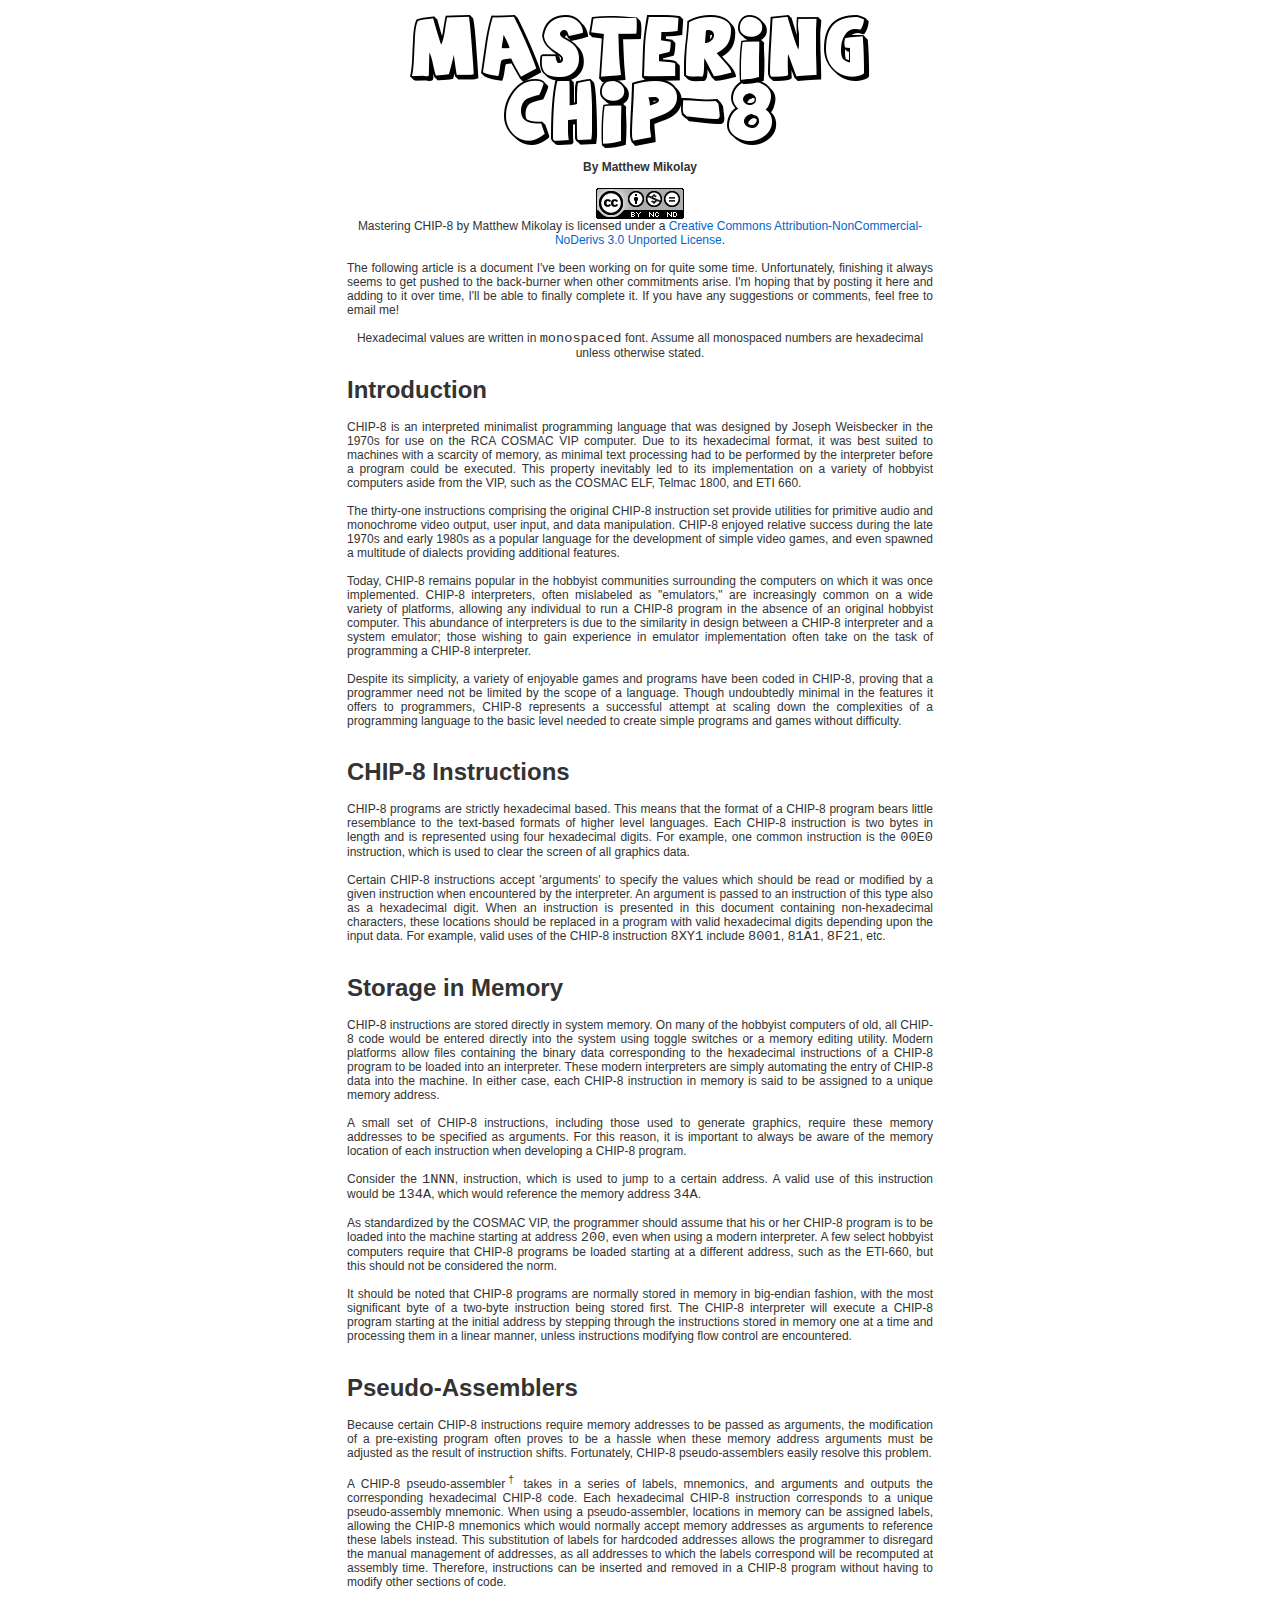
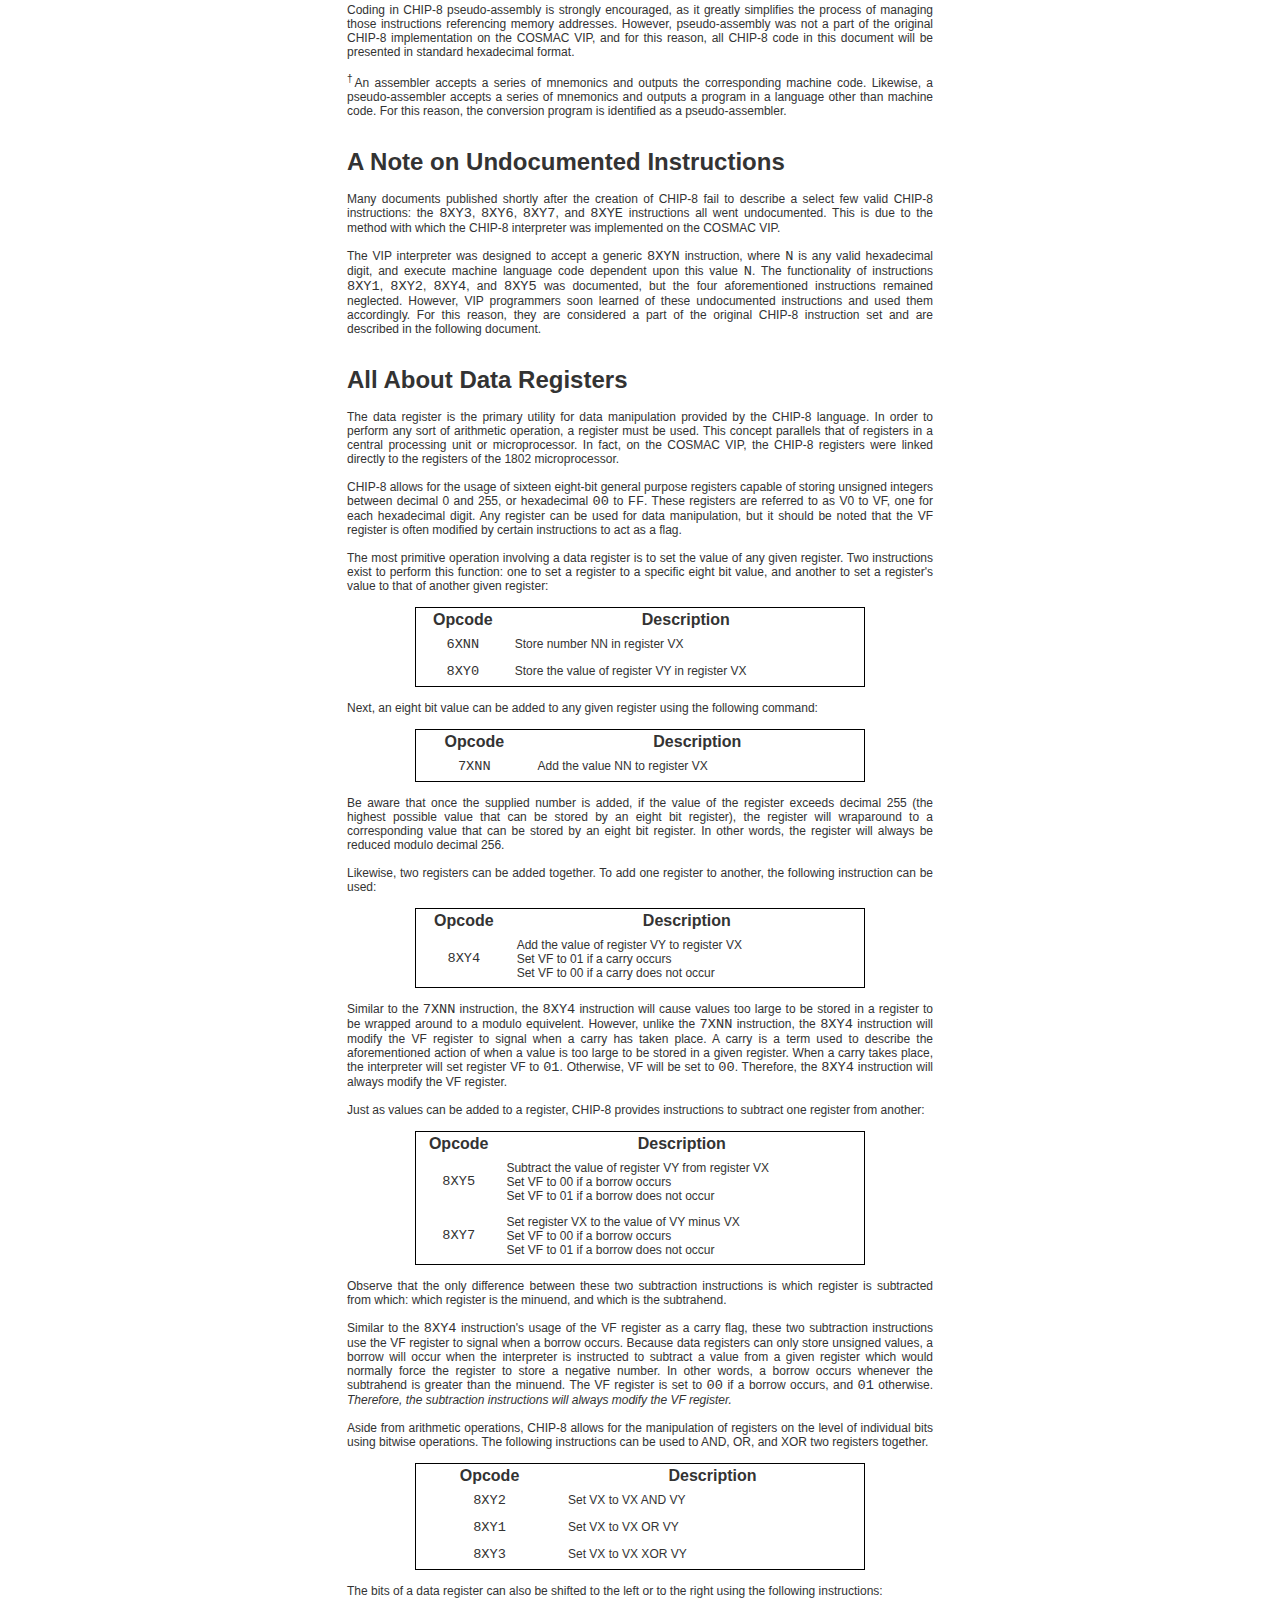
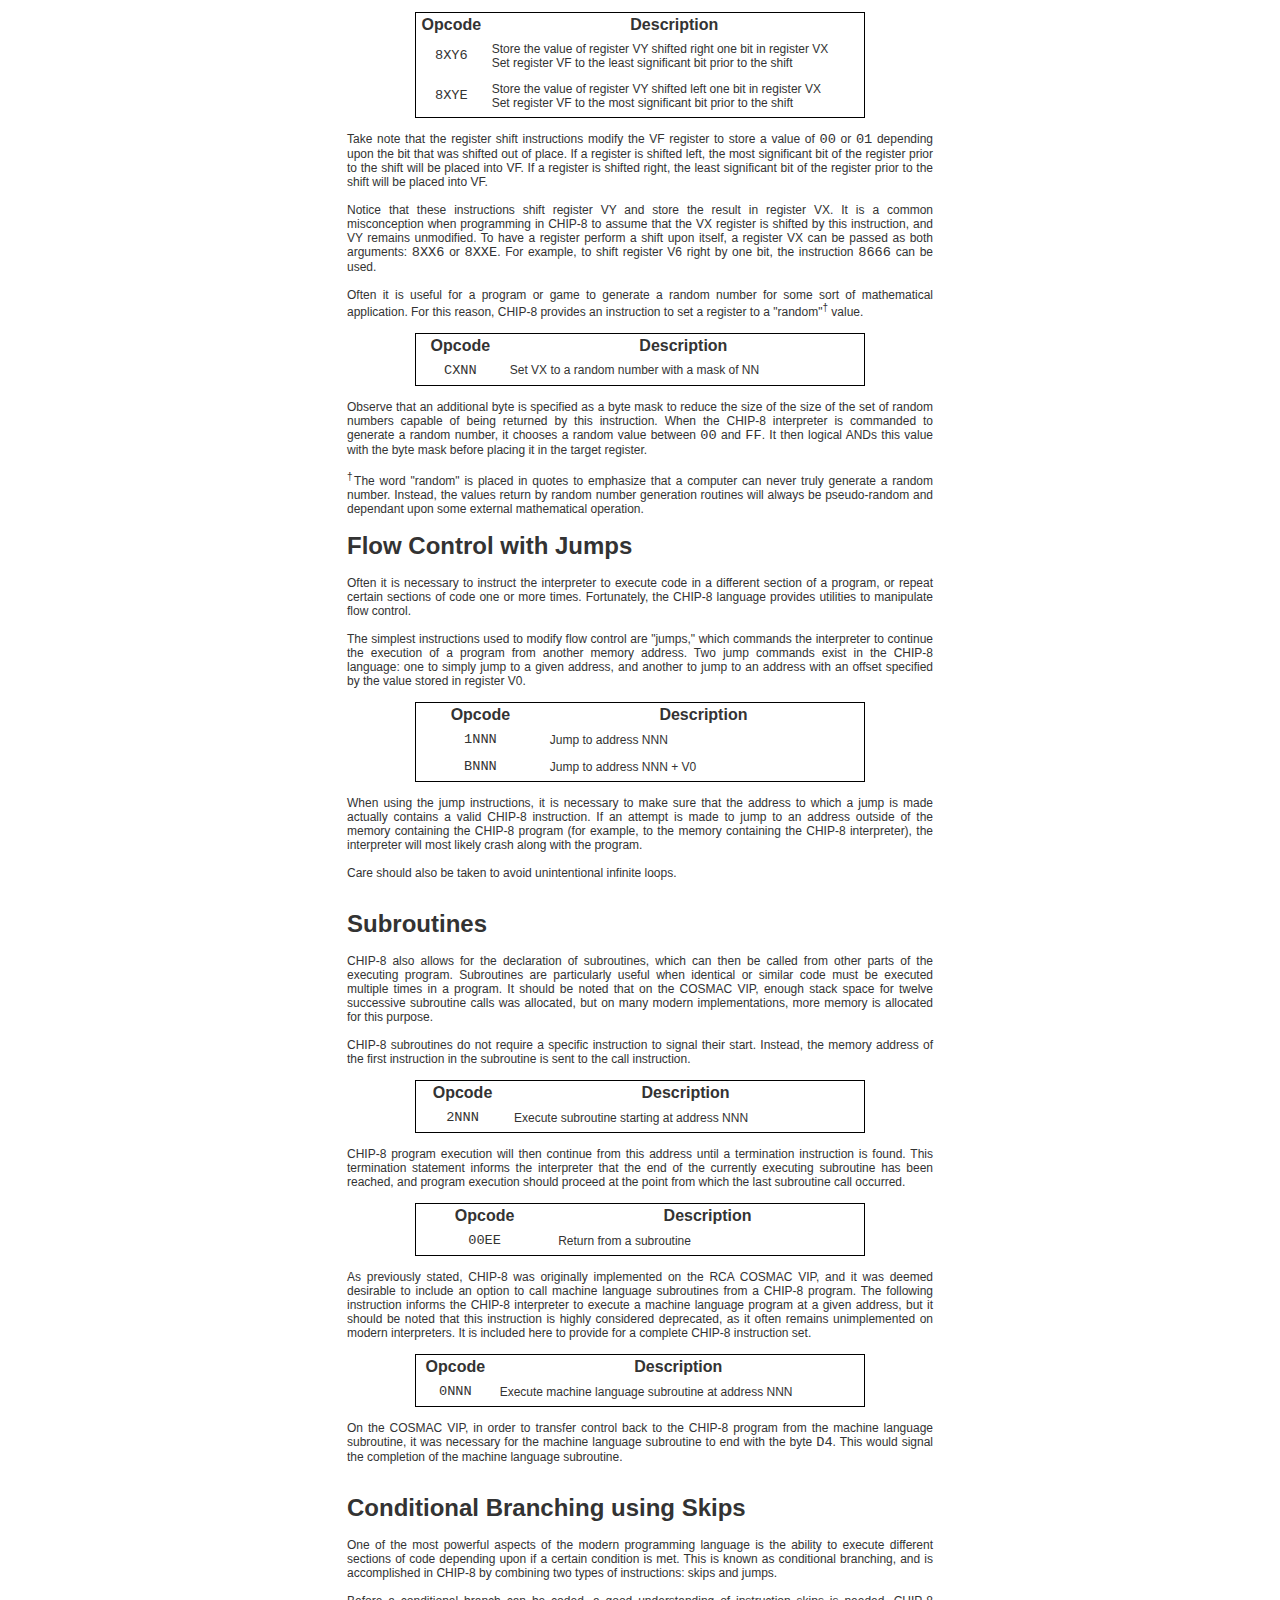
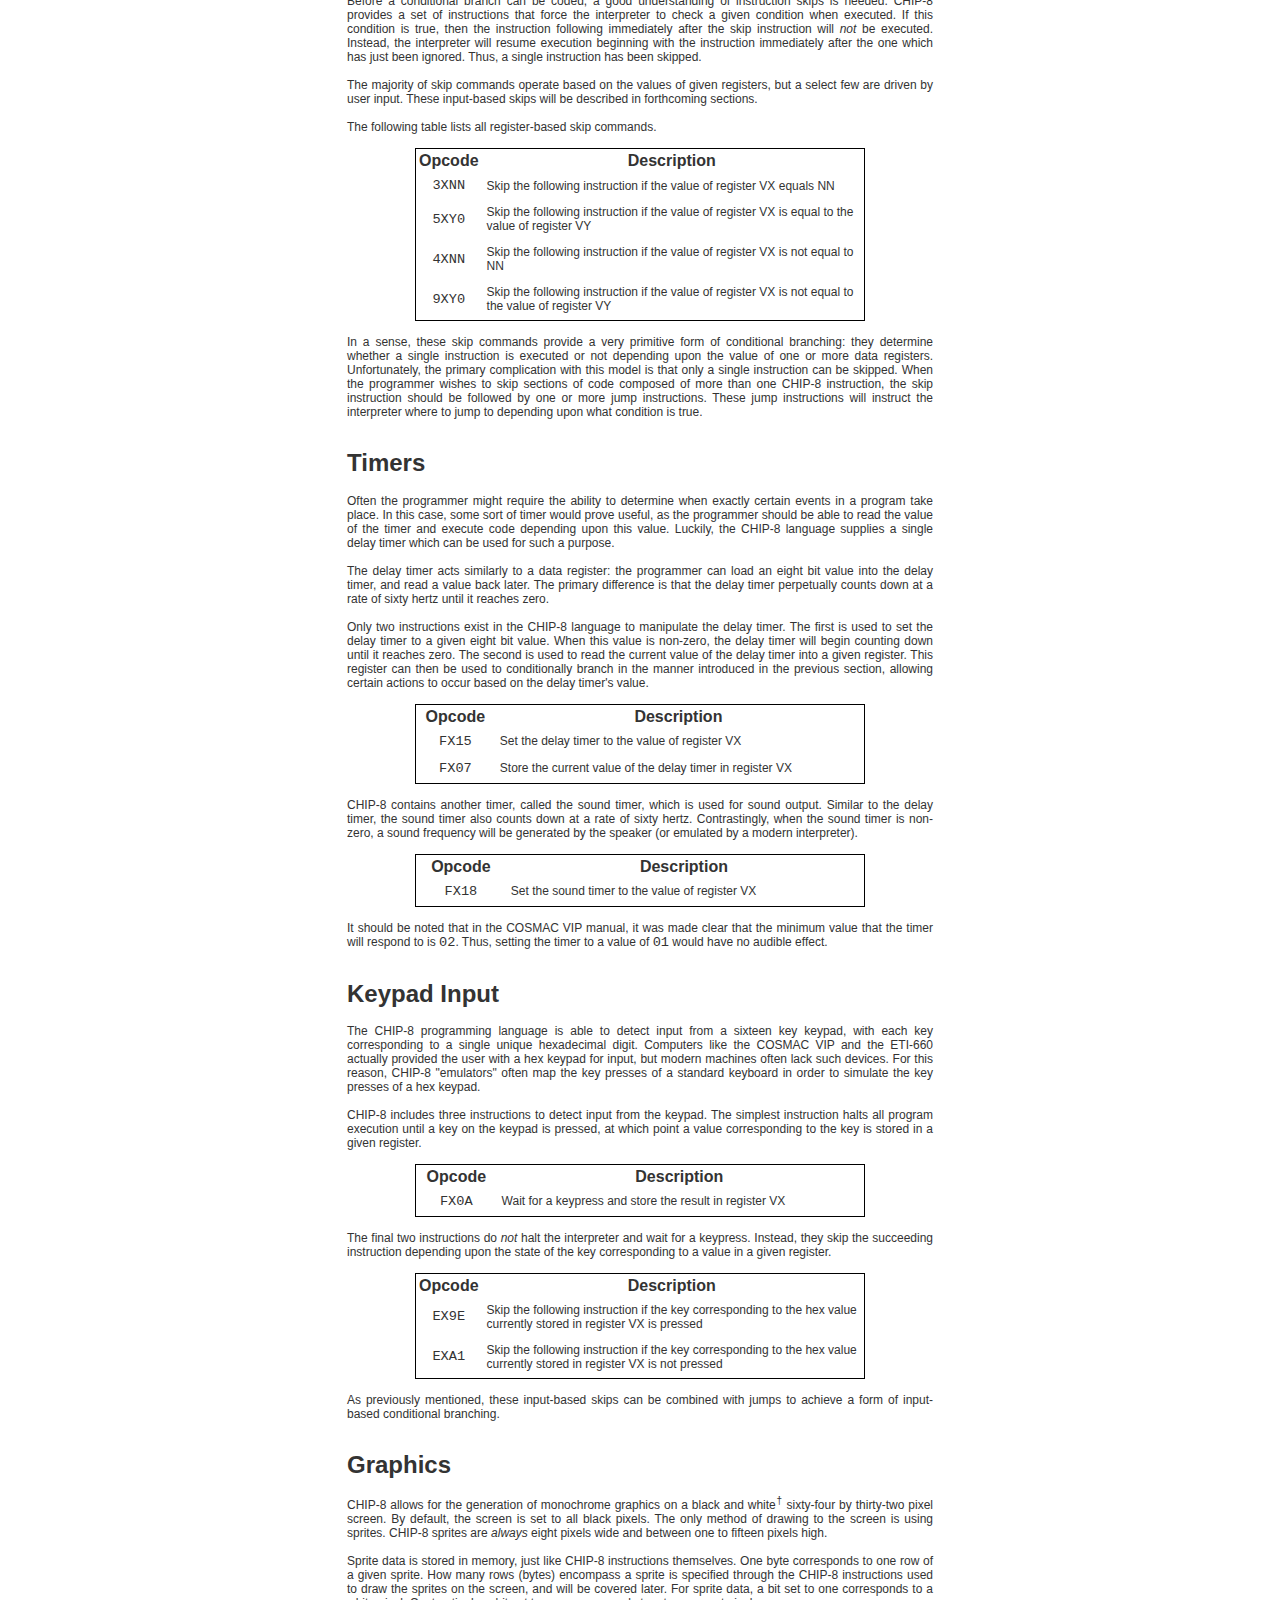
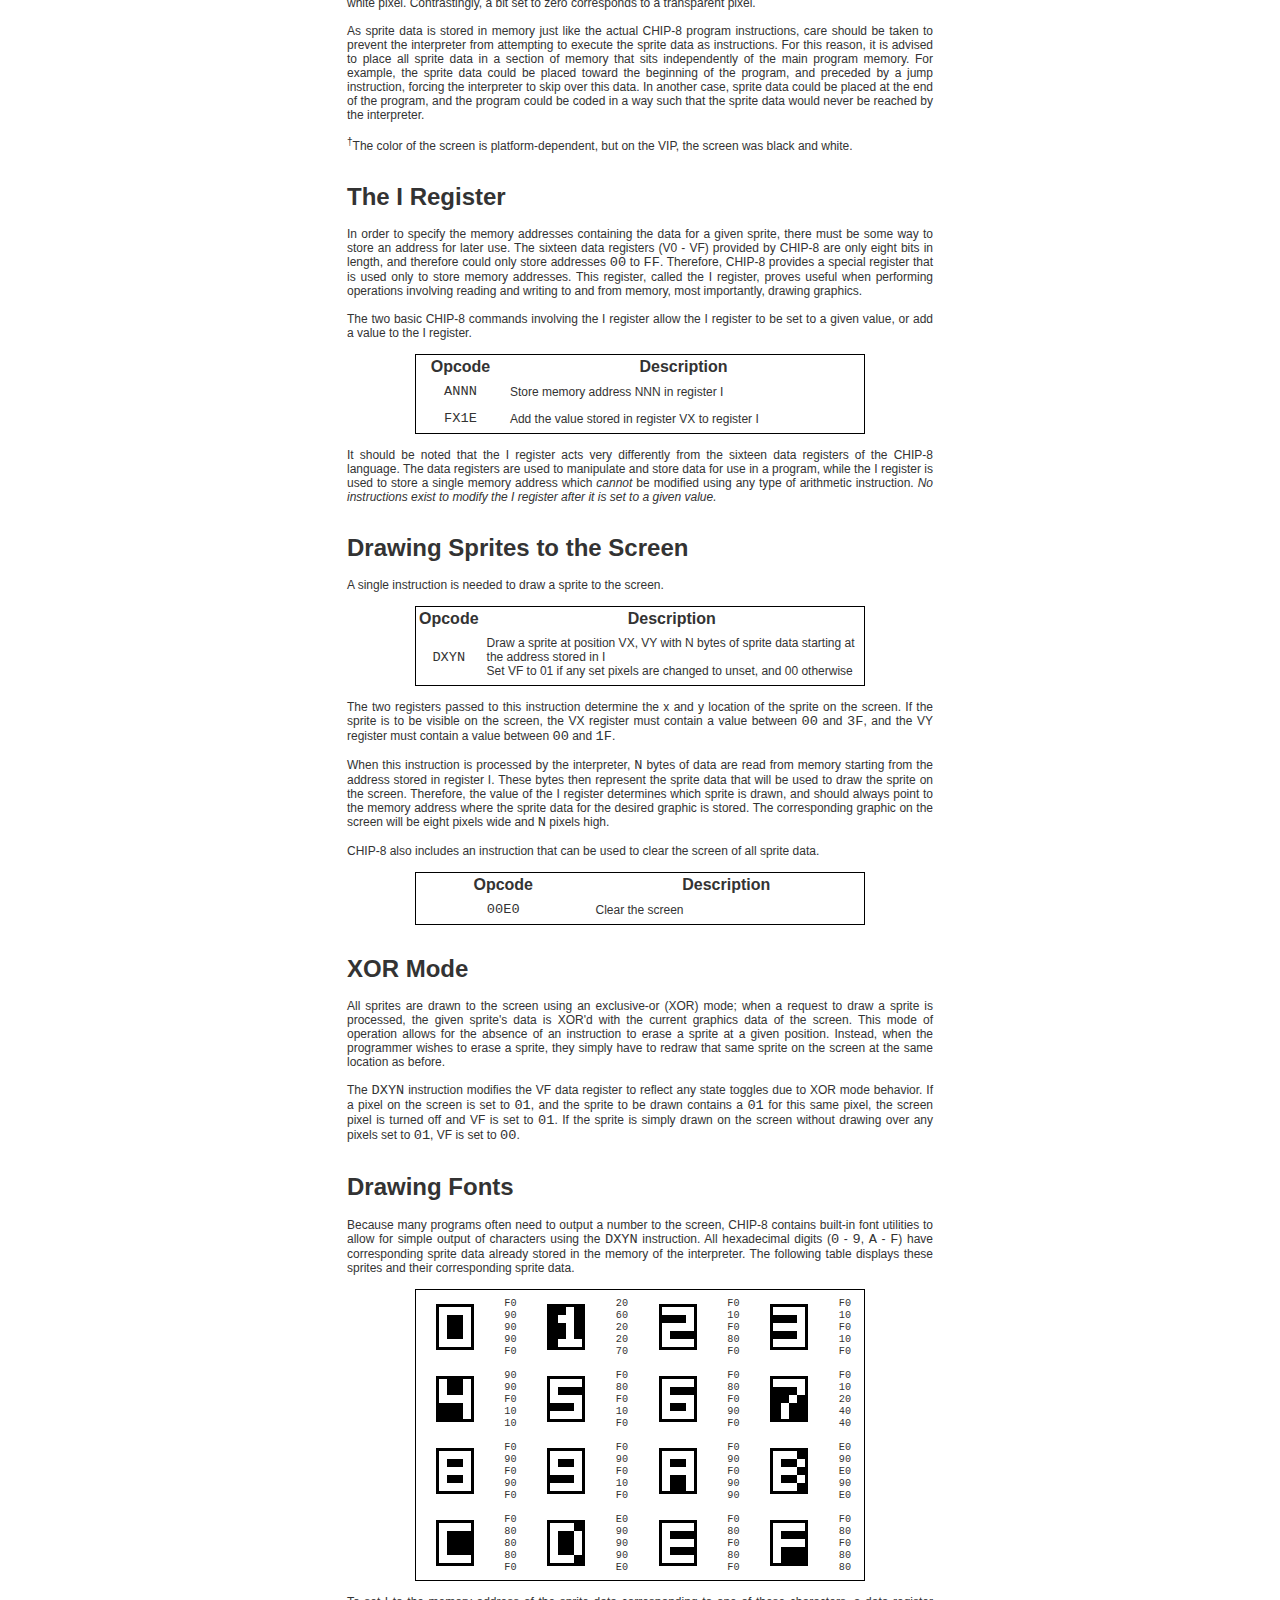
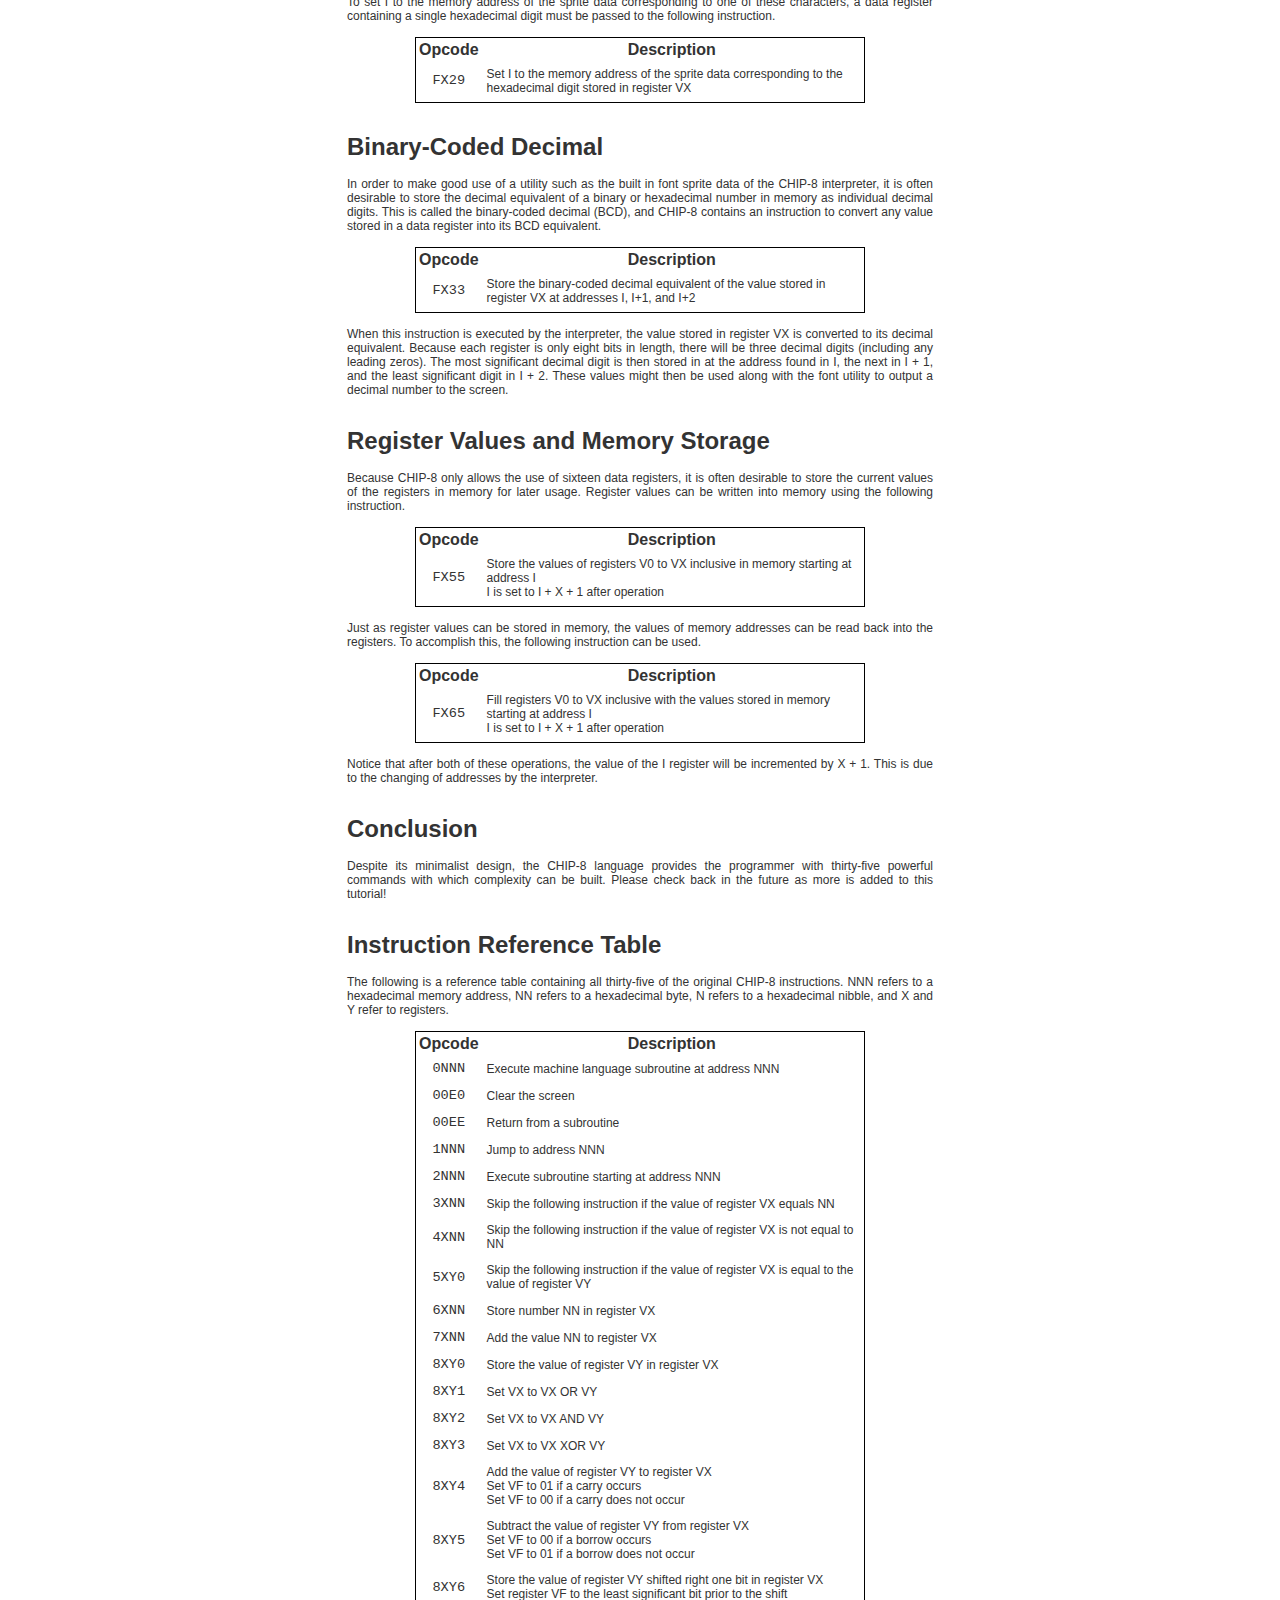
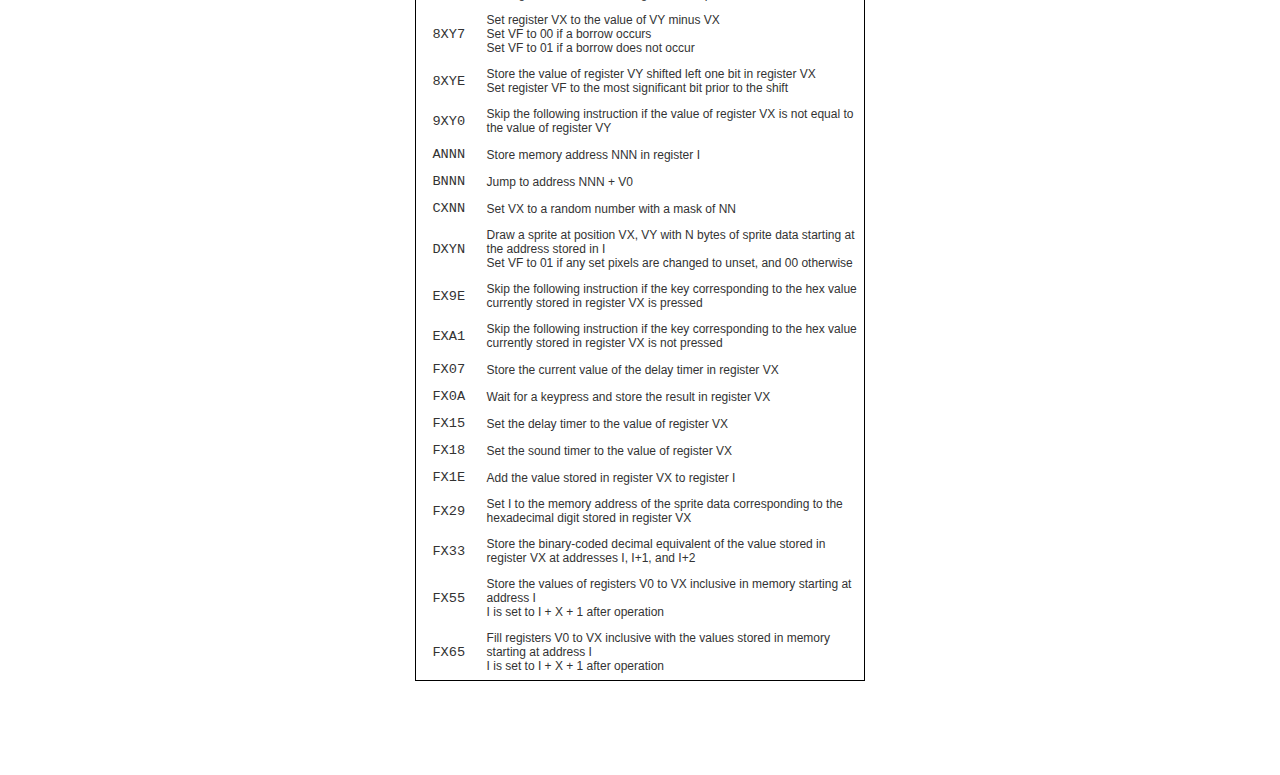
<file: doc/mattmik _ Mastering CHIP-8.html>
<html><head>
<meta http-equiv="content-type" content="text/html; charset=windows-1252">
	<title>mattmik : Mastering CHIP-8</title>
	<link rel="stylesheet" type="text/css" href="mattmik%20_%20Mastering%20CHIP-8_files/style.css">
<style type="text/css">:root #content > #center > .dose > .dosesingle,
:root #content > #right > .dose > .dosesingle
{display:none !important;}</style></head>

<body>


<p>
	</p><p></p><table id="main">
<tbody><tr><td id="banner"><img src="mattmik%20_%20Mastering%20CHIP-8_files/banner.png"></td></tr>
	<tr>
		<td id="content">
		<center>
			<b>By Matthew Mikolay</b><br><br>
			<a rel="license" href="http://creativecommons.org/licenses/by-nc-nd/3.0/"><img alt="Creative Commons License" style="border-width:0" src="mattmik%20_%20Mastering%20CHIP-8_files/88x31.png"></a><br><span xmlns:dct="http://purl.org/dc/terms/" href="http://purl.org/dc/dcmitype/Text" property="dct:title" rel="dct:type">Mastering CHIP-8</span> by <span xmlns:cc="http://creativecommons.org/ns#" property="cc:attributionName">Matthew Mikolay</span> is licensed under a <a rel="license" href="http://creativecommons.org/licenses/by-nc-nd/3.0/">Creative Commons Attribution-NonCommercial-NoDerivs 3.0 Unported License</a>.
		</center><br>
		The following article is a document I've been working on for quite 
some time. Unfortunately, finishing it always seems to get pushed to the
 back-burner when other commitments arise. I'm hoping that by posting it
 here and adding to it over time, I'll be able to finally complete it. 
If you have any suggestions or comments, feel free to email me!<br><br>
		
		<center>Hexadecimal values are written in <code>monospaced</code> font. Assume all monospaced numbers are hexadecimal unless otherwise stated.</center>
		
		<h1>Introduction</h1>
		CHIP-8 is an interpreted minimalist programming language that was 
designed by Joseph Weisbecker in the 1970s for use on the RCA COSMAC VIP
 computer. Due to its hexadecimal format, it was best suited to machines
 with a scarcity of memory, as minimal text processing had to be 
performed by the interpreter before a program could be executed. This 
property inevitably led to its implementation on a variety of hobbyist 
computers aside from the VIP, such as the COSMAC ELF, Telmac 1800, and 
ETI 660.<br><br>

		The thirty-one instructions comprising the original CHIP-8 instruction
 set provide utilities for primitive audio and monochrome video output, 
user input, and data manipulation. CHIP-8 enjoyed relative success 
during the late 1970s and early 1980s as a popular language for the 
development of simple video games, and even spawned a multitude of 
dialects providing additional features.<br><br>

		Today, CHIP-8 remains popular in the hobbyist communities surrounding 
the computers on which it was once implemented. CHIP-8 interpreters, 
often mislabeled as "emulators," are increasingly common on a wide 
variety of platforms, allowing any individual to run a CHIP-8 program in
 the absence of an original hobbyist computer. This abundance of 
interpreters is due to the similarity in design between a CHIP-8 
interpreter and a system emulator; those wishing to gain experience in 
emulator implementation often take on the task of programming a CHIP-8 
interpreter.<br><br>

		Despite its simplicity, a variety of enjoyable games and programs have
 been coded in CHIP-8, proving that a programmer need not be limited by 
the scope of a language. Though undoubtedly minimal in the features it 
offers to programmers, CHIP-8 represents a successful attempt at scaling
 down the complexities of a programming language to the basic level 
needed to create simple programs and games without difficulty.<br><br>
		
		<h1>CHIP-8 Instructions</h1>
		CHIP-8 programs are strictly hexadecimal based. This means that the 
format of a CHIP-8 program bears little resemblance to the text-based 
formats of higher level languages. Each CHIP-8 instruction is two bytes 
in length and is represented using four hexadecimal digits. For example,
 one common instruction is the <code>00E0</code> instruction, which is used to clear the screen of all graphics data.<br><br>

		Certain CHIP-8 instructions accept 'arguments' to specify the values 
which should be read or modified by a given instruction when encountered
 by the interpreter. An argument is passed to an instruction of this 
type also as a hexadecimal digit. When an instruction is presented in 
this document containing non-hexadecimal characters, these locations 
should be replaced in a program with valid hexadecimal digits depending 
upon the input data. For example, valid uses of the CHIP-8 instruction <code>8XY1</code> include <code>8001</code>, <code>81A1</code>, <code>8F21</code>, etc.<br><br>
		
		<h1>Storage in Memory</h1>
		CHIP-8 instructions are stored directly in system memory. On many of 
the hobbyist computers of old, all CHIP-8 code would be entered directly
 into the system using toggle switches or a memory editing utility. 
Modern platforms allow files containing the binary data corresponding to
 the hexadecimal instructions of a CHIP-8 program to be loaded into an 
interpreter. These modern interpreters are simply automating the entry 
of CHIP-8 data into the machine. In either case, each CHIP-8 instruction
 in memory is said to be assigned to a unique memory address.<br><br>
		
		A small set of CHIP-8 instructions, including those used to generate 
graphics, require these memory addresses to be specified as arguments. 
For this reason, it is important to always be aware of the memory 
location of each instruction when developing a CHIP-8 program.<br><br>

		Consider the <code>1NNN</code>, instruction, which is used to jump to a certain address. A valid use of this instruction would be <code>134A</code>, which would reference the memory address <code>34A</code>.<br><br>

		As standardized by the COSMAC VIP, the programmer should assume that 
his or her CHIP-8 program is to be loaded into the machine starting at 
address <code>200</code>, even when using a modern interpreter. A few 
select hobbyist computers require that CHIP-8 programs be loaded 
starting at a different address, such as the ETI-660, but this should 
not be considered the norm.<br><br>
		
		It should be noted that CHIP-8 programs are normally stored in memory 
in big-endian fashion, with the most significant byte of a two-byte 
instruction being stored first. The CHIP-8 interpreter will execute a 
CHIP-8 program starting at the initial address by stepping through the 
instructions stored in memory one at a time and processing them in a 
linear manner, unless instructions modifying flow control are 
encountered.<br><br>
		
		<h1>Pseudo-Assemblers</h1>
		Because certain CHIP-8 instructions require memory addresses to be 
passed as arguments, the modification of a pre-existing program often 
proves to be a hassle when these memory address arguments must be 
adjusted as the result of instruction shifts. Fortunately, CHIP-8 
pseudo-assemblers easily resolve this problem.<br><br>

		A CHIP-8 pseudo-assembler<sup>�</sup> takes in a series of labels, 
mnemonics, and arguments and outputs the corresponding hexadecimal 
CHIP-8 code. Each hexadecimal CHIP-8 instruction corresponds to a unique
 pseudo-assembly mnemonic. When using a pseudo-assembler, locations in 
memory can be assigned labels, allowing the CHIP-8 mnemonics which would
 normally accept memory addresses as arguments to reference these labels
 instead. This substitution of labels for hardcoded addresses allows the
 programmer to disregard the manual management of addresses, as all 
addresses to which the labels correspond will be recomputed at assembly 
time. Therefore, instructions can be inserted and removed in a CHIP-8 
program without having to modify other sections of code.<br><br>

		Coding in CHIP-8 pseudo-assembly is strongly encouraged, as it greatly
 simplifies the process of managing those instructions referencing 
memory addresses. However, pseudo-assembly was not a part of the 
original CHIP-8 implementation on the COSMAC VIP, and for this reason, 
all CHIP-8 code in this document will be presented in standard 
hexadecimal format.<br><br>
		
		<sup>�</sup>An assembler accepts a series of mnemonics and outputs the
 corresponding machine code. Likewise, a pseudo-assembler accepts a 
series of mnemonics and outputs a program in a language other than 
machine code. For this reason, the conversion program is identified as a
 pseudo-assembler.<br><br>
		
		<h1>A Note on Undocumented Instructions</h1>
		Many documents published shortly after the creation of CHIP-8 fail to describe a select few valid CHIP-8 instructions: the <code>8XY3</code>, <code>8XY6</code>, <code>8XY7</code>, and <code>8XYE</code>
 instructions all went undocumented. This is due to the method with 
which the CHIP-8 interpreter was implemented on the COSMAC VIP.<br><br>
		
		The VIP interpreter was designed to accept a generic <code>8XYN</code> instruction, where <code>N</code> is any valid hexadecimal digit, and execute machine language code dependent upon this value <code>N</code>. The functionality of instructions <code>8XY1</code>, <code>8XY2</code>, <code>8XY4</code>, and <code>8XY5</code>
 was documented, but the four aforementioned instructions remained 
neglected. However, VIP programmers soon learned of these undocumented 
instructions and used them accordingly. For this reason, they are 
considered a part of the original CHIP-8 instruction set and are 
described in the following document.<br><br>
		
		<h1>All About Data Registers</h1>
		The data register is the primary utility for data manipulation 
provided by the CHIP-8 language. In order to perform any sort of 
arithmetic operation, a register must be used. This concept parallels 
that of registers in a central processing unit or microprocessor. In 
fact, on the COSMAC VIP, the CHIP-8 registers were linked directly to 
the registers of the 1802 microprocessor.<br><br>

		CHIP-8 allows for the usage of sixteen eight-bit general purpose 
registers capable of storing unsigned integers between decimal 0 and 
255, or hexadecimal <code>00</code> to <code>FF</code>. These registers 
are referred to as V0 to VF, one for each hexadecimal digit. Any 
register can be used for data manipulation, but it should be noted that 
the VF register is often modified by certain instructions to act as a 
flag.<br><br>

		The most primitive operation involving a data register is to set the 
value of any given register. Two instructions exist to perform this 
function: one to set a register to a specific eight bit value, and 
another to set a register's value to that of another given register:<br><br>
		
		<table id="ch8">
		<tbody><tr>
			<th>Opcode</th>
			<th>Description</th>
		</tr>
		<tr>
			<td class="opcode"><code>6XNN</code></td>
			<td>Store number NN in register VX</td>
		</tr>
		<tr>
			<td class="opcode"><code>8XY0</code></td>
			<td>Store the value of register VY in register VX</td>
		</tr>
		</tbody></table><br>
		
		Next, an eight bit value can be added to any given register using the following command:<br><br>

		<table id="ch8">
		<tbody><tr>
			<th>Opcode</th>
			<th>Description</th>
		</tr>
		<tr>
			<td class="opcode"><code>7XNN</code></td>
			<td>Add the value NN to register VX</td>
		</tr>
		</tbody></table><br>

		Be aware that once the supplied number is added, if the value of the 
register exceeds decimal 255 (the highest possible value that can be 
stored by an eight bit register), the register will wraparound to a 
corresponding value that can be stored by an eight bit register. In 
other words, the register will always be reduced modulo decimal 256.<br><br>

		Likewise, two registers can be added together. To add one register to another, the following instruction can be used:<br><br>

		<table id="ch8">
		<tbody><tr>
			<th>Opcode</th>
			<th>Description</th>
		</tr>
		<tr>
			<td class="opcode"><code>8XY4</code></td>
			<td>Add the value of register VY to register VX<br>Set VF to 01 if a carry occurs<br>Set VF to 00 if a carry does not occur</td>
		</tr>
		</tbody></table><br>
		
		Similar to the <code>7XNN</code> instruction, the <code>8XY4</code> 
instruction will cause values too large to be stored in a register to be
 wrapped around to a modulo equivelent. However, unlike the <code>7XNN</code> instruction, the <code>8XY4</code>
 instruction will modify the VF register to signal when a carry has 
taken place. A carry is a term used to describe the aforementioned 
action of when a value is too large to be stored in a given register. 
When a carry takes place, the interpreter will set register VF to <code>01</code>. Otherwise, VF will be set to <code>00</code>.  Therefore, the <code>8XY4</code> instruction will always modify the VF register.<br><br>

		Just as values can be added to a register, CHIP-8 provides instructions to subtract one register from another:<br><br>
		
		<table id="ch8">
		<tbody><tr>
			<th>Opcode</th>
			<th>Description</th>
		</tr>
		<tr>
			<td class="opcode"><code>8XY5</code></td>
			<td>Subtract the value of register VY from register VX<br>Set VF to 00 if a borrow occurs<br>Set VF to 01 if a borrow does not occur</td>
		</tr>
		<tr>
			<td class="opcode"><code>8XY7</code></td>
			<td>Set register VX to the value of VY minus VX<br>Set VF to 00 if a borrow occurs<br>Set VF to 01 if a borrow does not occur</td>
		</tr>
		</tbody></table><br>
		
		Observe that the only difference between these two subtraction 
instructions is which register is subtracted from which: which register 
is the minuend, and which is the subtrahend.<br><br>

		Similar to the <code>8XY4</code> instruction's usage of the VF 
register as a carry flag, these two subtraction instructions use the VF 
register to signal when a borrow occurs. Because data registers can only
 store unsigned values, a borrow will occur when the interpreter is 
instructed to subtract a value from a given register which would 
normally force the register to store a negative number. In other words, a
 borrow occurs whenever the subtrahend is greater than the minuend. The 
VF register is set to <code>00</code> if a borrow occurs, and <code>01</code> otherwise. <i>Therefore, the subtraction instructions will always modify the VF register.</i><br><br>

		Aside from arithmetic operations, CHIP-8 allows for the manipulation 
of registers on the level of individual bits using bitwise operations. 
The following instructions can be used to AND, OR, and XOR two registers
 together.<br><br>

		<table id="ch8">
		<tbody><tr>
			<th>Opcode</th>
			<th>Description</th>
		</tr>
		<tr>
			<td class="opcode"><code>8XY2</code></td>
			<td>Set VX to VX AND VY</td>
		</tr>
		<tr>
			<td class="opcode"><code>8XY1</code></td>
			<td>Set VX to VX OR VY</td>
		</tr>
		<tr>
			<td class="opcode"><code>8XY3</code></td>
			<td>Set VX to VX XOR VY</td>
		</tr>
		</tbody></table><br>

		The bits of a data register can also be shifted to the left or to the right using the following instructions:<br><br>
		
		<table id="ch8">
		<tbody><tr>
			<th>Opcode</th>
			<th>Description</th>
		</tr>
		<tr>
			<td class="opcode"><code>8XY6</code></td>
			<td>Store the value of register VY shifted right one bit in register VX<br>Set register VF to the least significant bit prior to the shift</td>
		</tr>
		<tr>
			<td class="opcode"><code>8XYE</code></td>
			<td>Store the value of register VY shifted left one bit in register VX<br>Set register VF to the most significant bit prior to the shift</td>
		</tr>
		</tbody></table><br>

		Take note that the register shift instructions modify the VF register to store a value of <code>00</code> or <code>01</code>
 depending upon the bit that was shifted out of place. If a register is 
shifted left, the most significant bit of the register prior to the 
shift will be placed into VF. If a register is shifted right, the least 
significant bit of the register prior to the shift will be placed into 
VF.<br><br>

		Notice that these instructions shift register VY and store the result 
in register VX. It is a common misconception when programming in CHIP-8 
to assume that the VX register is shifted by this instruction, and VY 
remains unmodified. To have a register perform a shift upon itself, a 
register VX can be passed as both arguments: <code>8XX6</code> or <code>8XXE</code>. For example, to shift register V6 right by one bit, the instruction <code>8666</code> can be used.<br><br>

		Often it is useful for a program or game to generate a random number 
for some sort of mathematical application. For this reason, CHIP-8 
provides an instruction to set a register to a "random"<sup>�</sup> value.<br><br>
		
		<table id="ch8">
		<tbody><tr>
			<th>Opcode</th>
			<th>Description</th>
		</tr>
		<tr>
			<td class="opcode"><code>CXNN</code></td>
			<td>Set VX to a random number with a mask of NN</td>
		</tr>
		</tbody></table><br>

		Observe that an additional byte is specified as a byte mask to reduce 
the size of the size of the set of random numbers capable of being 
returned by this instruction. When the CHIP-8 interpreter is commanded 
to generate a random number, it chooses a random value between <code>00</code> and <code>FF</code>. It then logical ANDs this value with the byte mask before placing it in the target register.<br><br>
		
		<sup>�</sup>The word "random" is placed in quotes to emphasize that a 
computer can never truly generate a random number. Instead, the values 
return by random number generation routines will always be pseudo-random
 and dependant upon some external mathematical operation.
		
		<h1>Flow Control with Jumps</h1>
		Often it is necessary to instruct the interpreter to execute code in a
 different section of a program, or repeat certain sections of code one 
or more times. Fortunately, the CHIP-8 language provides utilities to 
manipulate flow control.<br><br>

		The simplest instructions used to modify flow control are "jumps," 
which commands the interpreter to continue the execution of a program 
from another memory address. Two jump commands exist in the CHIP-8 
language: one to simply jump to a given address, and another to jump to 
an address with an offset specified by the value stored in register V0.<br><br>

		<table id="ch8">
		<tbody><tr>
			<th>Opcode</th>
			<th>Description</th>
		</tr>
		<tr>
			<td class="opcode"><code>1NNN</code></td>
			<td>Jump to address NNN</td>
		</tr>
		<tr>
			<td class="opcode"><code>BNNN</code></td>
			<td>Jump to address NNN + V0</td>
		</tr>
		</tbody></table><br>
		
		When using the jump instructions, it is necessary to make sure that 
the address to which a jump is made actually contains a valid CHIP-8 
instruction. If an attempt is made to jump to an address outside of the 
memory containing the CHIP-8 program (for example, to the memory 
containing the CHIP-8 interpreter), the interpreter will most likely 
crash along with the program.<br><br>

		Care should also be taken to avoid unintentional infinite loops.<br><br>

		<h1>Subroutines</h1>
		CHIP-8 also allows for the declaration of subroutines, which can then 
be called from other parts of the executing program. Subroutines are 
particularly useful when identical or similar code must be executed 
multiple times in a program. It should be noted that on the COSMAC VIP, 
enough stack space for twelve successive subroutine calls was allocated,
 but on many modern implementations, more memory is allocated for this 
purpose.<br><br>

		CHIP-8 subroutines do not require a specific instruction to signal 
their start. Instead, the memory address of the first instruction in the
 subroutine is sent to the call instruction.<br><br>

		<table id="ch8">
		<tbody><tr>
			<th>Opcode</th>
			<th>Description</th>
		</tr>
		<tr>
			<td class="opcode"><code>2NNN</code></td>
			<td>Execute subroutine starting at address NNN</td>
		</tr>
		</tbody></table><br>
		
		CHIP-8 program execution will then continue from this address until a 
termination instruction is found. This termination statement informs the
 interpreter that the end of the currently executing subroutine has been
 reached, and program execution should proceed at the point from which 
the last subroutine call occurred.<br><br>
		
		<table id="ch8">
		<tbody><tr>
			<th>Opcode</th>
			<th>Description</th>
		</tr>
		<tr>
			<td class="opcode"><code>00EE</code></td>
			<td>Return from a subroutine</td>
		</tr>
		</tbody></table><br>

		As previously stated, CHIP-8 was originally implemented on the RCA 
COSMAC VIP, and it was deemed desirable to include an option to call 
machine language subroutines from a CHIP-8 program. The following 
instruction informs the CHIP-8 interpreter to execute a machine language
 program at a given address, but it should be noted that this 
instruction is highly considered deprecated, as it often remains 
unimplemented on modern interpreters. It is included here to provide for
 a complete CHIP-8 instruction set.<br><br>

		<table id="ch8">
		<tbody><tr>
			<th>Opcode</th>
			<th>Description</th>
		</tr>
		<tr>
			<td class="opcode"><code>0NNN</code></td>
			<td>Execute machine language subroutine at address NNN</td>
		</tr>
		</tbody></table><br>
		
		On the COSMAC VIP, in order to transfer control back to the CHIP-8 
program from the machine language subroutine, it was necessary for the 
machine language subroutine to end with the byte <code>D4</code>. This would signal the completion of the machine language subroutine.<br><br>
		
		<h1>Conditional Branching using Skips</h1>
		One of the most powerful aspects of the modern programming language is
 the ability to execute different sections of code depending upon if a 
certain condition is met. This is known as conditional branching, and is
 accomplished in CHIP-8 by combining two types of instructions: skips 
and jumps.<br><br>

		Before a conditional branch can be coded, a good understanding of 
instruction skips is needed. CHIP-8 provides a set of instructions that 
force the interpreter to check a given condition when executed. If this 
condition is true, then the instruction following immediately after the 
skip instruction will <i>not</i> be executed. Instead, the interpreter 
will resume execution beginning with the instruction immediately after 
the one which has just been ignored. Thus, a single instruction has been
 skipped.<br><br>

		The majority of skip commands operate based on the values of given 
registers, but a select few are driven by user input. These input-based 
skips will be described in forthcoming sections.<br><br>

		The following table lists all register-based skip commands.<br><br>
		
		<table id="ch8">
		<tbody><tr>
			<th>Opcode</th>
			<th>Description</th>
		</tr>
		<tr>
			<td class="opcode"><code>3XNN</code></td>
			<td>Skip the following instruction if the value of register VX equals NN</td>
		</tr>
		<tr>
			<td class="opcode"><code>5XY0</code></td>
			<td>Skip the following instruction if the value of register VX is equal to the value of register VY</td>
		</tr>
		<tr>
			<td class="opcode"><code>4XNN</code></td>
			<td>Skip the following instruction if the value of register VX is not equal to NN</td>
		</tr>
		<tr>
			<td class="opcode"><code>9XY0</code></td>
			<td>Skip the following instruction if the value of register VX is not equal to the value of register VY</td>
		</tr>
		</tbody></table><br>

		In a sense, these skip commands provide a very primitive form of 
conditional branching: they determine whether a single instruction is 
executed or not depending upon the value of one or more data registers. 
Unfortunately, the primary complication with this model is that only a 
single instruction can be skipped. When the programmer wishes to skip 
sections of code composed of more than one CHIP-8 instruction, the skip 
instruction should be followed by one or more jump instructions. These 
jump instructions will instruct the interpreter where to jump to 
depending upon what condition is true.<br><br>
		
		<h1>Timers</h1>
		Often the programmer might require the ability to determine when 
exactly certain events in a program take place. In this case, some sort 
of timer would prove useful, as the programmer should be able to read 
the value of the timer and execute code depending upon this value. 
Luckily, the CHIP-8 language supplies a single delay timer which can be 
used for such a purpose.<br><br>

		The delay timer acts similarly to a data register: the programmer can 
load an eight bit value into the delay timer, and read a value back 
later. The primary difference is that the delay timer perpetually counts
 down at a rate of sixty hertz until it reaches zero.<br><br>

		Only two instructions exist in the CHIP-8 language to manipulate the 
delay timer. The first is used to set the delay timer to a given eight 
bit value. When this value is non-zero, the delay timer will begin 
counting down until it reaches zero. The second is used to read the 
current value of the delay timer into a given register. This register 
can then be used to conditionally branch in the manner introduced in the
 previous section, allowing certain actions to occur based on the delay 
timer's value.<br><br>
		
		<table id="ch8">
		<tbody><tr>
			<th>Opcode</th>
			<th>Description</th>
		</tr>
		<tr>
			<td class="opcode"><code>FX15</code></td>
			<td>Set the delay timer to the value of register VX</td>
		</tr>
		<tr>
			<td class="opcode"><code>FX07</code></td>
			<td>Store the current value of the delay timer in register VX</td>
		</tr>
		</tbody></table><br>

		CHIP-8 contains another timer, called the sound timer, which is used 
for sound output. Similar to the delay timer, the sound timer also 
counts down at a rate of sixty hertz. Contrastingly, when the sound 
timer is non-zero, a sound frequency will be generated by the speaker 
(or emulated by a modern interpreter).<br><br>
		
		<table id="ch8">
		<tbody><tr>
			<th>Opcode</th>
			<th>Description</th>
		</tr>
		<tr>
			<td class="opcode"><code>FX18</code></td>
			<td>Set the sound timer to the value of register VX</td>
		</tr>
		</tbody></table><br>

		It should be noted that in the COSMAC VIP manual, it was made clear that the minimum value that the timer will respond to is <code>02</code>. Thus, setting the timer to a value of <code>01</code> would have no audible effect.<br><br>
		
		<h1>Keypad Input</h1>
		The CHIP-8 programming language is able to detect input from a sixteen
 key keypad, with each key corresponding to a single unique hexadecimal 
digit. Computers like the COSMAC VIP and the ETI-660 actually provided 
the user with a hex keypad for input, but modern machines often lack 
such devices. For this reason, CHIP-8 "emulators" often map the key 
presses of a standard keyboard in order to simulate the key presses of a
 hex keypad.<br><br>

		CHIP-8 includes three instructions to detect input from the keypad. 
The simplest instruction halts all program execution until a key on the 
keypad is pressed, at which point a value corresponding to the key is 
stored in a given register.<br><br>
		
		<table id="ch8">
		<tbody><tr>
			<th>Opcode</th>
			<th>Description</th>
		</tr>
		<tr>
			<td class="opcode"><code>FX0A</code></td>
			<td>Wait for a keypress and store the result in register VX</td>
		</tr>
		</tbody></table><br>

		The final two instructions do <i>not</i> halt the interpreter and wait
 for a keypress. Instead, they skip the succeeding instruction depending
 upon the state of the key corresponding to a value in a given register.<br><br>

		<table id="ch8">
		<tbody><tr>
			<th>Opcode</th>
			<th>Description</th>
		</tr>
		<tr>
			<td class="opcode"><code>EX9E</code></td>
			<td>Skip the following instruction if the key corresponding to the hex value currently stored in register VX is pressed</td>
		</tr>
		<tr>
			<td class="opcode"><code>EXA1</code></td>
			<td>Skip the following instruction if the key corresponding to the hex value currently stored in register VX is not pressed</td>
		</tr>
		</tbody></table><br>
		
		As previously mentioned, these input-based skips can be combined with 
jumps to achieve a form of input-based conditional branching.<br><br>
		
		<h1>Graphics</h1>
		CHIP-8 allows for the generation of monochrome graphics on a black and white<sup>�</sup>
 sixty-four by thirty-two pixel screen. By default, the screen is set to
 all black pixels. The only method of drawing to the screen is using 
sprites. CHIP-8 sprites are <i>always</i> eight pixels wide and between one to fifteen pixels high.<br><br>

		Sprite data is stored in memory, just like CHIP-8 instructions 
themselves. One byte corresponds to one row of a given sprite. How many 
rows (bytes) encompass a sprite is specified through the CHIP-8 
instructions used to draw the sprites on the screen, and will be covered
 later. For sprite data, a bit set to one corresponds to a white pixel. 
Contrastingly, a bit set to zero corresponds to a transparent pixel.<br><br>

		As sprite data is stored in memory just like the actual CHIP-8 program
 instructions, care should be taken to prevent the interpreter from 
attempting to execute the sprite data as instructions. For this reason, 
it is advised to place all sprite data in a section of memory that sits 
independently of the main program memory. For example, the sprite data 
could be placed toward the beginning of the program, and preceded by a 
jump instruction, forcing the interpreter to skip over this data. In 
another case, sprite data could be placed at the end of the program, and
 the program could be coded in a way such that the sprite data would 
never be reached by the interpreter.<br><br>
		
		<sup>�</sup>The color of the screen is platform-dependent, but on the VIP, the screen was black and white.<br><br>
		
		<h1>The I Register</h1>
		In order to specify the memory addresses containing the data for a 
given sprite, there must be some way to store an address for later use. 
The sixteen data registers (V0 - VF) provided by CHIP-8 are only eight 
bits in length, and therefore could only store addresses <code>00</code> to <code>FF</code>.
 Therefore, CHIP-8 provides a special register that is used only to 
store memory addresses. This register, called the I register, proves 
useful when performing operations involving reading and writing to and 
from memory, most importantly, drawing graphics.<br><br>

		The two basic CHIP-8 commands involving the I register allow the I 
register to be set to a given value, or add a value to the I register.<br><br>

		<table id="ch8">
		<tbody><tr>
			<th>Opcode</th>
			<th>Description</th>
		</tr>
		<tr>
			<td class="opcode"><code>ANNN</code></td>
			<td>Store memory address NNN in register I</td>
		</tr>
		<tr>
			<td class="opcode"><code>FX1E</code></td>
			<td>Add the value stored in register VX to register I</td>
		</tr>
		</tbody></table><br>
		
		It should be noted that the I register acts very differently from the 
sixteen data registers of the CHIP-8 language. The data registers are 
used to manipulate and store data for use in a program, while the I 
register is used to store a single memory address which <i>cannot</i> be modified using any type of arithmetic instruction. <i>No instructions exist to modify the I register after it is set to a given value.</i><br><br>
		
		<h1>Drawing Sprites to the Screen</h1>
		A single instruction is needed to draw a sprite to the screen.<br><br>
		
		<table id="ch8">
		<tbody><tr>
			<th>Opcode</th>
			<th>Description</th>
		</tr>
		<tr>
			<td class="opcode"><code>DXYN</code></td>
			<td>Draw a sprite at position VX, VY with N bytes of sprite data starting at the address stored in I<br>Set VF to 01 if any set pixels are changed to unset, and 00 otherwise</td>
		</tr>
		</tbody></table><br>

		The two registers passed to this instruction determine the x and y 
location of the sprite on the screen. If the sprite is to be visible on 
the screen, the VX register must contain a value between <code>00</code> and <code>3F</code>, and the VY register must contain a value between <code>00</code> and <code>1F</code>.<br><br>

		When this instruction is processed by the interpreter, <code>N</code> 
bytes of data are read from memory starting from the address stored in 
register I. These bytes then represent the sprite data that will be used
 to draw the sprite on the screen. Therefore, the value of the I 
register determines which sprite is drawn, and should always point to 
the memory address where the sprite data for the desired graphic is 
stored. The corresponding graphic on the screen will be eight pixels 
wide and <code>N</code> pixels high.<br><br>
		
		CHIP-8 also includes an instruction that can be used to clear the screen of all sprite data.<br><br>
		
		<table id="ch8">
		<tbody><tr>
			<th>Opcode</th>
			<th>Description</th>
		</tr>
		<tr>
			<td class="opcode"><code>00E0</code></td>
			<td>Clear the screen</td>
		</tr>
		</tbody></table><br>
		
		<h1>XOR Mode</h1>
		All sprites are drawn to the screen using an exclusive-or (XOR) mode; 
when a request to draw a sprite is processed, the given sprite's data is
 XOR'd with the current graphics data of the screen. This mode of 
operation allows for the absence of an instruction to erase a sprite at a
 given position. Instead, when the programmer wishes to erase a sprite, 
they simply have to redraw that same sprite on the screen at the same 
location as before.<br><br>

		The <code>DXYN</code> instruction modifies the VF data register to 
reflect any state toggles due to XOR mode behavior. If a pixel on the 
screen is set to <code>01</code>, and the sprite to be drawn contains a <code>01</code> for this same pixel, the screen pixel is turned off and VF is set to <code>01</code>. If the sprite is simply drawn on the screen without drawing over any pixels set to <code>01</code>, VF is set to <code>00</code>.<br><br>
		
		<h1>Drawing Fonts</h1>
		Because many programs often need to output a number to the screen, 
CHIP-8 contains built-in font utilities to allow for simple output of 
characters using the <code>DXYN</code> instruction. All hexadecimal digits (<code>0</code> - <code>9</code>, <code>A</code> - <code>F</code>)
 have corresponding sprite data already stored in the memory of the 
interpreter. The following table displays these sprites and their 
corresponding sprite data.<br><br>
		
		<table id="ch8fonts">
		<tbody><tr>
			<td><img src="mattmik%20_%20Mastering%20CHIP-8_files/0.png"></td>
			<td><code>F0<br>90<br>90<br>90<br>F0</code></td>
			<td><img src="mattmik%20_%20Mastering%20CHIP-8_files/1.png"></td>
			<td><code>20<br>60<br>20<br>20<br>70</code></td>
			<td><img src="mattmik%20_%20Mastering%20CHIP-8_files/2.png"></td>
			<td><code>F0<br>10<br>F0<br>80<br>F0</code></td>
			<td><img src="mattmik%20_%20Mastering%20CHIP-8_files/3.png"></td>
			<td><code>F0<br>10<br>F0<br>10<br>F0</code></td>
		</tr>
		<tr>
			<td><img src="mattmik%20_%20Mastering%20CHIP-8_files/4.png"></td>
			<td><code>90<br>90<br>F0<br>10<br>10</code></td>
			<td><img src="mattmik%20_%20Mastering%20CHIP-8_files/5.png"></td>
			<td><code>F0<br>80<br>F0<br>10<br>F0</code></td>
			<td><img src="mattmik%20_%20Mastering%20CHIP-8_files/6.png"></td>
			<td><code>F0<br>80<br>F0<br>90<br>F0</code></td>
			<td><img src="mattmik%20_%20Mastering%20CHIP-8_files/7.png"></td>
			<td><code>F0<br>10<br>20<br>40<br>40</code></td>
		</tr>
		<tr>
			<td><img src="mattmik%20_%20Mastering%20CHIP-8_files/8.png"></td>
			<td><code>F0<br>90<br>F0<br>90<br>F0</code></td>
			<td><img src="mattmik%20_%20Mastering%20CHIP-8_files/9.png"></td>
			<td><code>F0<br>90<br>F0<br>10<br>F0</code></td>
			<td><img src="mattmik%20_%20Mastering%20CHIP-8_files/A.png"></td>
			<td><code>F0<br>90<br>F0<br>90<br>90</code></td>
			<td><img src="mattmik%20_%20Mastering%20CHIP-8_files/B.png"></td>
			<td><code>E0<br>90<br>E0<br>90<br>E0</code></td>
		</tr>
		<tr>
			<td><img src="mattmik%20_%20Mastering%20CHIP-8_files/C.png"></td>
			<td><code>F0<br>80<br>80<br>80<br>F0</code></td>
			<td><img src="mattmik%20_%20Mastering%20CHIP-8_files/D.png"></td>
			<td><code>E0<br>90<br>90<br>90<br>E0</code></td>
			<td><img src="mattmik%20_%20Mastering%20CHIP-8_files/E.png"></td>
			<td><code>F0<br>80<br>F0<br>80<br>F0</code></td>
			<td><img src="mattmik%20_%20Mastering%20CHIP-8_files/F.png"></td>
			<td><code>F0<br>80<br>F0<br>80<br>80</code></td>
		</tr>
		</tbody></table><br>

		To set I to the memory address of the sprite data corresponding to one
 of these characters, a data register containing a single hexadecimal 
digit must be passed to the following instruction.<br><br>
		
		<table id="ch8">
		<tbody><tr>
			<th>Opcode</th>
			<th>Description</th>
		</tr>
		<tr>
			<td class="opcode"><code>FX29</code></td>
			<td>Set I to the memory address of the sprite data corresponding to the hexadecimal digit stored in register VX</td>
		</tr>
		</tbody></table><br>
		
		<h1>Binary-Coded Decimal</h1>
		In order to make good use of a utility such as the built in font 
sprite data of the CHIP-8 interpreter, it is often desirable to store 
the decimal equivalent of a binary or hexadecimal number in memory as 
individual decimal digits. This is called the binary-coded decimal 
(BCD), and CHIP-8 contains an instruction to convert any value stored in
 a data register into its BCD equivalent.<br><br>
		
		<table id="ch8">
		<tbody><tr>
			<th>Opcode</th>
			<th>Description</th>
		</tr>
		<tr>
			<td class="opcode"><code>FX33</code></td>
			<td>Store the binary-coded decimal equivalent of the value stored in register VX at addresses I, I+1, and I+2</td>
		</tr>
		</tbody></table><br>

		When this instruction is executed by the interpreter, the value stored
 in register VX is converted to its decimal equivalent. Because each 
register is only eight bits in length, there will be three decimal 
digits (including any leading zeros). The most significant decimal digit
 is then stored in at the address found in I, the next in I + 1, and the
 least significant digit in I + 2. These values might then be used along
 with the font utility to output a decimal number to the screen.<br><br>
		
		<h1>Register Values and Memory Storage</h1>
		Because CHIP-8 only allows the use of sixteen data registers, it is 
often desirable to store the current values of the registers in memory 
for later usage. Register values can be written into memory using the 
following instruction.<br><br>
		
		<table id="ch8">
		<tbody><tr>
			<th>Opcode</th>
			<th>Description</th>
		</tr>
		<tr>
			<td class="opcode"><code>FX55</code></td>
			<td>Store the values of registers V0 to VX inclusive in memory starting at address I<br>I is set to I + X + 1 after operation</td>
		</tr>
		</tbody></table><br>

		Just as register values can be stored in memory, the values of memory 
addresses can be read back into the registers. To accomplish this, the 
following instruction can be used.<br><br>
		
		<table id="ch8">
		<tbody><tr>
			<th>Opcode</th>
			<th>Description</th>
		</tr>
		<tr>
			<td class="opcode"><code>FX65</code></td>
			<td>Fill registers V0 to VX inclusive with the values stored in memory starting at address I<br>I is set to I + X + 1 after operation</td>
		</tr>
		</tbody></table><br>
		
		Notice that after both of these operations, the value of the I 
register will be incremented by X + 1. This is due to the changing of 
addresses by the interpreter.<br><br>

		<h1>Conclusion</h1>
		Despite its minimalist design, the CHIP-8 language provides the 
programmer with thirty-five powerful commands with which complexity can 
be built. Please check back in the future as more is added to this 
tutorial!<br><br>
		
		<h1>Instruction Reference Table</h1>
		The following is a reference table containing all thirty-five of the 
original CHIP-8 instructions. NNN refers to a hexadecimal memory 
address, NN refers to a hexadecimal byte, N refers to a hexadecimal 
nibble, and X and Y refer to registers.<br><br>
		
		<table id="ch8">
		<tbody><tr>
			<th>Opcode</th>
			<th>Description</th>
		</tr>
		<tr>
			<td class="opcode"><code>0NNN</code></td>
			<td>Execute machine language subroutine at address NNN</td>
		</tr>
		<tr>
			<td class="opcode"><code>00E0</code></td>
			<td>Clear the screen</td>
		</tr>
		<tr>
			<td class="opcode"><code>00EE</code></td>
			<td>Return from a subroutine</td>
		</tr>
		<tr>
			<td class="opcode"><code>1NNN</code></td>
			<td>Jump to address NNN</td>
		</tr>
		<tr>
			<td class="opcode"><code>2NNN</code></td>
			<td>Execute subroutine starting at address NNN</td>
		</tr>
		<tr>
			<td class="opcode"><code>3XNN</code></td>
			<td>Skip the following instruction if the value of register VX equals NN</td>
		</tr>
		<tr>
			<td class="opcode"><code>4XNN</code></td>
			<td>Skip the following instruction if the value of register VX is not equal to NN</td>
		</tr>
		<tr>
			<td class="opcode"><code>5XY0</code></td>
			<td>Skip the following instruction if the value of register VX is equal to the value of register VY</td>
		</tr>
		<tr>
			<td class="opcode"><code>6XNN</code></td>
			<td>Store number NN in register VX</td>
		</tr>
		<tr>
			<td class="opcode"><code>7XNN</code></td>
			<td>Add the value NN to register VX</td>
		</tr>
		<tr>
			<td class="opcode"><code>8XY0</code></td>
			<td>Store the value of register VY in register VX</td>
		</tr>
		<tr>
			<td class="opcode"><code>8XY1</code></td>
			<td>Set VX to VX OR VY</td>
		</tr>
		<tr>
			<td class="opcode"><code>8XY2</code></td>
			<td>Set VX to VX AND VY</td>
		</tr>
		<tr>
			<td class="opcode"><code>8XY3</code></td>
			<td>Set VX to VX XOR VY</td>
		</tr>
		<tr>
			<td class="opcode"><code>8XY4</code></td>
			<td>Add the value of register VY to register VX<br>Set VF to 01 if a carry occurs<br>Set VF to 00 if a carry does not occur</td>
		</tr>
		<tr>
			<td class="opcode"><code>8XY5</code></td>
			<td>Subtract the value of register VY from register VX<br>Set VF to 00 if a borrow occurs<br>Set VF to 01 if a borrow does not occur</td>
		</tr>
		<tr>
			<td class="opcode"><code>8XY6</code></td>
			<td>Store the value of register VY shifted right one bit in register VX<br>Set register VF to the least significant bit prior to the shift</td>
		</tr>
		<tr>
			<td class="opcode"><code>8XY7</code></td>
			<td>Set register VX to the value of VY minus VX<br>Set VF to 00 if a borrow occurs<br>Set VF to 01 if a borrow does not occur</td>
		</tr>
		<tr>
			<td class="opcode"><code>8XYE</code></td>
			<td>Store the value of register VY shifted left one bit in register VX<br>Set register VF to the most significant bit prior to the shift</td>
		</tr>
		<tr>
			<td class="opcode"><code>9XY0</code></td>
			<td>Skip the following instruction if the value of register VX is not equal to the value of register VY</td>
		</tr>
		<tr>
			<td class="opcode"><code>ANNN</code></td>
			<td>Store memory address NNN in register I</td>
		</tr>
		<tr>
			<td class="opcode"><code>BNNN</code></td>
			<td>Jump to address NNN + V0</td>
		</tr>
		<tr>
			<td class="opcode"><code>CXNN</code></td>
			<td>Set VX to a random number with a mask of NN</td>
		</tr>
		<tr>
			<td class="opcode"><code>DXYN</code></td>
			<td>Draw a sprite at position VX, VY with N bytes of sprite data starting at the address stored in I<br>Set VF to 01 if any set pixels are changed to unset, and 00 otherwise</td>
		</tr>
		<tr>
			<td class="opcode"><code>EX9E</code></td>
			<td>Skip the following instruction if the key corresponding to the hex value currently stored in register VX is pressed</td>
		</tr>
		<tr>
			<td class="opcode"><code>EXA1</code></td>
			<td>Skip the following instruction if the key corresponding to the hex value currently stored in register VX is not pressed</td>
		</tr>
		<tr>
			<td class="opcode"><code>FX07</code></td>
			<td>Store the current value of the delay timer in register VX</td>
		</tr>
		<tr>
			<td class="opcode"><code>FX0A</code></td>
			<td>Wait for a keypress and store the result in register VX</td>
		</tr>
		<tr>
			<td class="opcode"><code>FX15</code></td>
			<td>Set the delay timer to the value of register VX</td>
		</tr>
		<tr>
			<td class="opcode"><code>FX18</code></td>
			<td>Set the sound timer to the value of register VX</td>
		</tr>
		<tr>
			<td class="opcode"><code>FX1E</code></td>
			<td>Add the value stored in register VX to register I</td>
		</tr>
		<tr>
			<td class="opcode"><code>FX29</code></td>
			<td>Set I to the memory address of the sprite data corresponding to the hexadecimal digit stored in register VX</td>
		</tr>
		<tr>
			<td class="opcode"><code>FX33</code></td>
			<td>Store the binary-coded decimal equivalent of the value stored in register VX at addresses I, I+1, and I+2</td>
		</tr>
		<tr>
			<td class="opcode"><code>FX55</code></td>
			<td>Store the values of registers V0 to VX inclusive in memory starting at address I<br>I is set to I + X + 1 after operation</td>
		</tr>
		<tr>
			<td class="opcode"><code>FX65</code></td>
			<td>Fill registers V0 to VX inclusive with the values stored in memory starting at address I<br>I is set to I + X + 1 after operation</td>
		</tr>
		</tbody></table><br>
		
		<br>
		
		</td>
	</tr>

</tbody></table>

<center>
<table>


</table>
</center>




</body></html>
</file>
